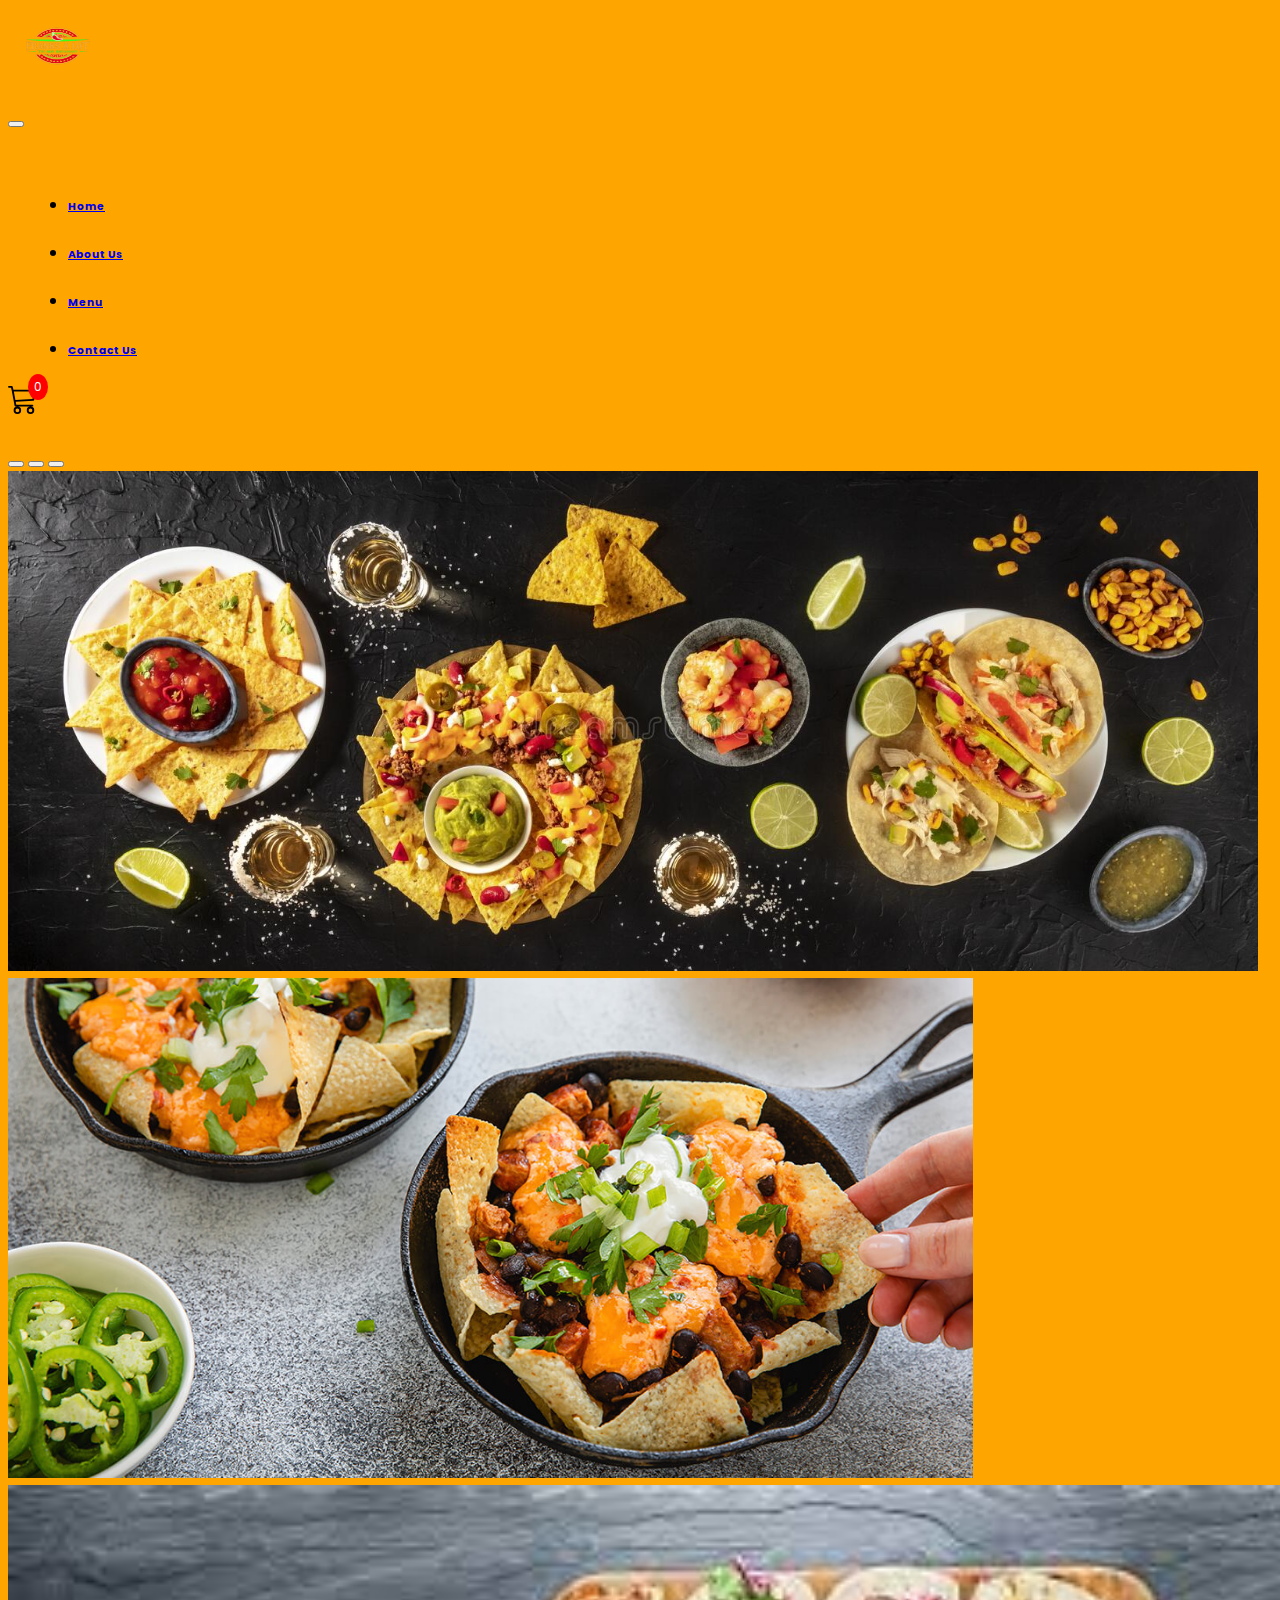
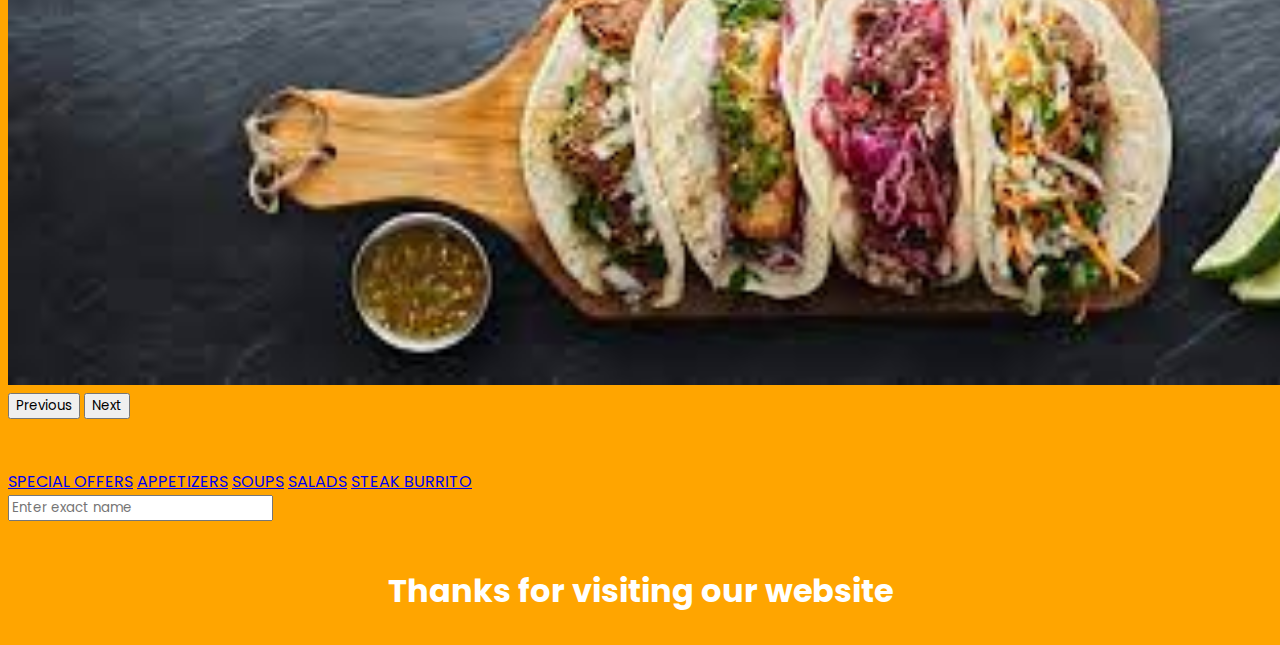
<file: index.html>
<!DOCTYPE html>
<html lang="en">
  <head>
    <meta charset="utf-8" />
    <meta name="viewport" content="width=device-width, initial-scale=1" />
    <link rel="icon" href="./assets/images/navLogo.png" type="image/icon type" />
    <title>Franks a Lot</title>
    <link rel="stylesheet" href="./css/index.css" />
    <link
      href="https://cdn.jsdelivr.net/npm/bootstrap@5.3.0-alpha3/dist/css/bootstrap.min.css"
      rel="stylesheet"
      integrity="sha384-KK94CHFLLe+nY2dmCWGMq91rCGa5gtU4mk92HdvYe+M/SXH301p5ILy+dN9+nJOZ"
      crossorigin="anonymous"
    />
    <link
      rel="stylesheet"
      href="https://cdnjs.cloudflare.com/ajax/libs/font-awesome/4.7.0/css/font-awesome.min.css"
    />
    <link rel="preconnect" href="https://fonts.googleapis.com" />
    <link rel="preconnect" href="https://fonts.gstatic.com" crossorigin />
    <link
      href="https://fonts.googleapis.com/css2?family=Golos+Text&family=Poppins:ital,wght@0,300;0,400;1,400&display=swap"
      rel="stylesheet"
    />
  </head>
  <body class="allBody">
    <!-- Nav Start -->
    <nav
      class="navbar navbar-expand-lg navbar-light fixed-top bg-light"
      aria-label="Ninth navbar example"
    >
      <div class="container">
        <h1>
          <a class="navbar-brand" href="/">
            <img src="./assets/images/navLogo.png" alt="image not found" width="100" height="50"
          /></a>
        </h1>
        <button
          class="navbar-toggler"
          type="button"
          data-bs-toggle="collapse"
          data-bs-target="#navbarsExample07XL"
          aria-controls="navbarsExample07XL"
          aria-expanded="false"
          aria-label="Toggle navigation"
        >
          <span class="navbar-toggler-icon"></span>
        </button>

        <div class="collapse navbar-collapse" id="navbarsExample07XL">
          <ul style="padding-top: 20px; margin-left: 20px" class="navbar-nav me-auto mb-2 mb-lg-0">
            <li class="nav-item">
              <h6><a class="nav-link active" href="/">Home</a></h6>
            </li>
            <li class="nav-item">
              <h6><a class="nav-link" href="/aboutUs.html">About Us</a></h6>
            </li>
            <li class="nav-item">
              <h6><a class="nav-link" href="/menu.html">Menu</a></h6>
            </li>
            <li class="nav-item">
              <h6><a class="nav-link" href="/contactUs.html">Contact Us</a></h6>
            </li>
          </ul>
          <a href="./cart.html" class="cart-container pointer">
            <div class="cart-icon add-to-cart"></div>
            <span id="itemCount" class="cart-badge itemsInCart"> 0 </span>
          </a>
        </div>
      </div>
    </nav>
    <!-- Nav End -->
    <br />

    <!-- Carousel start-->
    <div
      id="carouselExampleIndicators"
      class="carousel slide carousel-fade onlyOnMobile"
      data-bs-ride="carousel"
    >
      <div class="carousel-indicators">
        <button
          type="button"
          data-bs-target="#carouselExampleIndicators"
          data-bs-slide-to="0"
          class="active"
          aria-current="true"
          aria-label="Slide 1"
        ></button>
        <button
          type="button"
          data-bs-target="#carouselExampleIndicators"
          data-bs-slide-to="1"
          aria-label="Slide 2"
        ></button>
        <button
          type="button"
          data-bs-target="#carouselExampleIndicators"
          data-bs-slide-to="2"
          aria-label="Slide 3"
        ></button>
      </div>
      <div class="carousel-inner img-fluid">
        <div class="carousel-item active">
          <!-- src="https://source.unsplash.com/1600x500/?fastfood" -->
          <img
            src="./assets/images/platters-for the slide.jpg"
            class="d-block w-100 slidePicture"
            alt="Not Found..."
          />
        </div>
        <div class="carousel-item img-fluid">
          <img
            src="./assets/images/nacho- for the slide2.jpg"
            class="d-block w-100 slidePicture"
            alt="Not Found..."
          />
        </div>
        <div class="carousel-item img-fluid">
          <img
            src="./assets/images/tacos- for the slide.jpg"
            class="d-block w-100 slidePicture"
            alt="Not Found..."
          />
        </div>
      </div>
      <button
        class="carousel-control-prev"
        type="button"
        data-bs-target="#carouselExampleIndicators"
        data-bs-slide="prev"
      >
        <span class="carousel-control-prev-icon" aria-hidden="true"></span>
        <span class="visually-hidden">Previous</span>
      </button>
      <button
        class="carousel-control-next"
        type="button"
        data-bs-target="#carouselExampleIndicators"
        data-bs-slide="next"
      >
        <span class="carousel-control-next-icon" aria-hidden="true"></span>
        <span class="visually-hidden">Next</span>
      </button>
    </div>
    <!-- Carousel end -->
    <br />
    <br />
    <!-- Search Start -->

    <nav class="navbar navbar-light bg-light justify-content-between hideDisplayOnMobile">
      <div class="container">
        <a class="navbar-brand" href="#Special Offers">SPECIAL OFFERS</a>
        <a class="navbar-brand" href="#APPETIZERS">APPETIZERS</a>
        <a class="navbar-brand" href="#SOUPS">SOUPS</a>
        <a class="navbar-brand" href="#SALADS">SALADS</a>
        <a class="navbar-brand" href="#STEAK BURRITO">STEAK BURRITO</a>
        <div class="form-inline">
          <input
            class="form-control mr-sm-2"
            type="search"
            placeholder="Enter exact name"
            aria-label="Search"
            id="searchId"
            onkeyup="search()"
          />
        </div>
      </div>
    </nav>

    <!-- Search End -->
    <br />
    <!-- special item -->

    <div class="container">
      <div id="specificClass" class="row"></div>
    </div>

    <div class="container hideDisplayOnMobile center">
      <h1 class="textShadowEffect text-white">Thanks for visiting our website</h1>
    </div>
  </body>
  <script src="./js/index.js"></script>

  <script
    src="https://cdn.jsdelivr.net/npm/bootstrap@5.3.0-alpha3/dist/js/bootstrap.bundle.min.js"
    integrity="sha384-ENjdO4Dr2bkBIFxQpeoTz1HIcje39Wm4jDKdf19U8gI4ddQ3GYNS7NTKfAdVQSZe"
    crossorigin="anonymous"
  ></script>
</html>
</file>
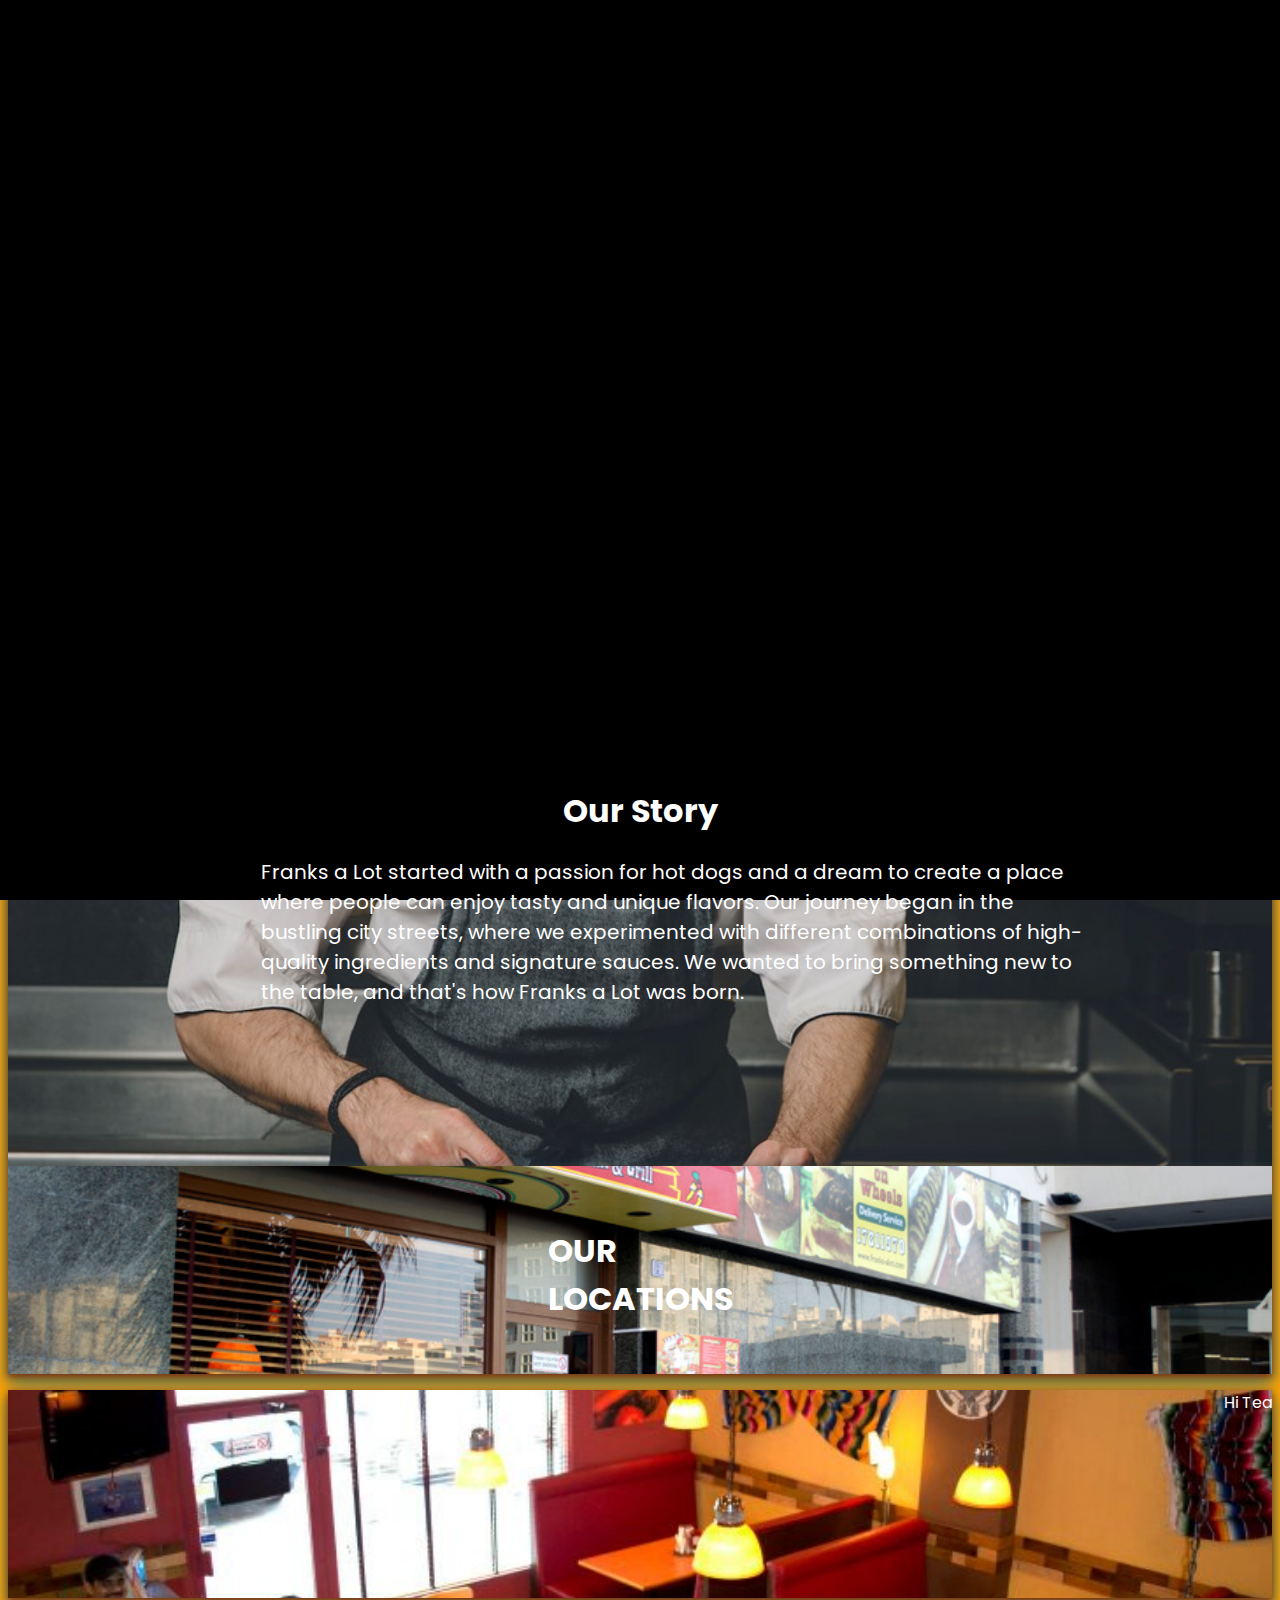
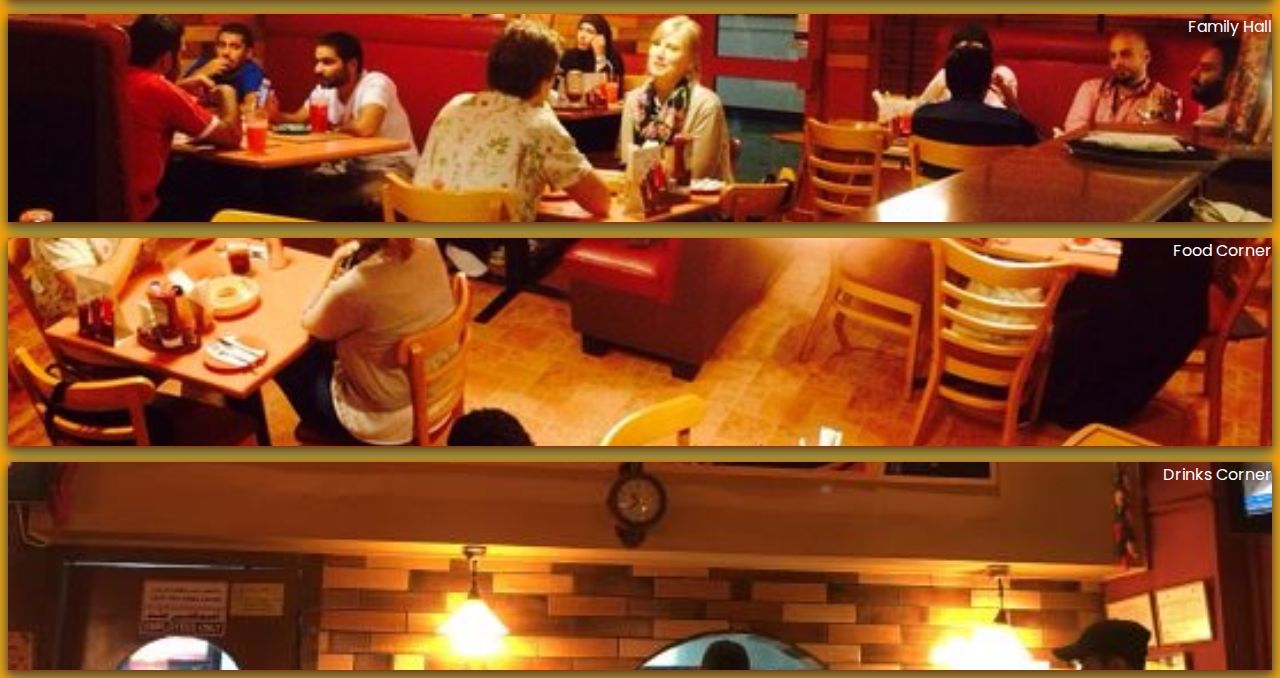
<file: aboutUs.html>
<!DOCTYPE html>
<html lang="en">
  <head>
    <meta charset="utf-8" />
    <meta name="viewport" content="width=device-width, initial-scale=1" />
    <link rel="icon" href="./assets/images/navLogo.png" type="image/icon type" />
    <title>Franks a Lot</title>
    <link rel="stylesheet" href="./css/index.css" />
    <link
      href="https://cdn.jsdelivr.net/npm/bootstrap@5.3.0-alpha3/dist/css/bootstrap.min.css"
      rel="stylesheet"
      integrity="sha384-KK94CHFLLe+nY2dmCWGMq91rCGa5gtU4mk92HdvYe+M/SXH301p5ILy+dN9+nJOZ"
      crossorigin="anonymous"
    />
    <link
      rel="stylesheet"
      href="https://cdnjs.cloudflare.com/ajax/libs/font-awesome/4.7.0/css/font-awesome.min.css"
    />
    <link rel="preconnect" href="https://fonts.googleapis.com" />
    <link rel="preconnect" href="https://fonts.gstatic.com" crossorigin />
    <link
      href="https://fonts.googleapis.com/css2?family=Golos+Text&family=Poppins:ital,wght@0,300;0,400;1,400&display=swap"
      rel="stylesheet"
    />
  </head>
  <body class="allBody">
    <!-- Nav Start -->
    <nav
      class="navbar navbar-expand-lg navbar-light fixed-top bg-light"
      aria-label="Ninth navbar example"
    >
      <div class="container">
        <h1>
          <a class="navbar-brand" href="/">
            <img src="./assets/images/navLogo.png" alt="image not found" width="100" height="50"
          /></a>
        </h1>
        <button
          class="navbar-toggler"
          type="button"
          data-bs-toggle="collapse"
          data-bs-target="#navbarsExample07XL"
          aria-controls="navbarsExample07XL"
          aria-expanded="false"
          aria-label="Toggle navigation"
        >
          <span class="navbar-toggler-icon"></span>
        </button>

        <div class="collapse navbar-collapse" id="navbarsExample07XL">
          <ul style="padding-top: 20px; margin-left: 20px" class="navbar-nav me-auto mb-2 mb-lg-0">
            <li class="nav-item">
              <h6><a class="nav-link" href="/">Home</a></h6>
            </li>
            <li class="nav-item">
              <h6><a class="nav-link active" href="/aboutUs.html">About Us</a></h6>
            </li>
            <li class="nav-item">
              <h6><a class="nav-link" href="/menu.html">Menu</a></h6>
            </li>
            <li class="nav-item">
              <h6><a class="nav-link" href="/contactUs.html">Contact Us</a></h6>
            </li>
          </ul>
          <a href="./cart.html" class="cart-container pointer">
            <div class="cart-icon add-to-cart"></div>
            <span id="itemCount" class="cart-badge itemsInCart"> 0 </span>
          </a>
        </div>
      </div>
    </nav>
    <!-- Nav End -->

    <br />

    <div class="container text-white mt5rem mb-4">
      <div class="card cardAboutUs">
        <div class="card-overlay"></div>
        <div class="card-body cardBodyAboutUs">
          <div>
            <h1 class="card-title text-white cardSuBodyAboutUs">Our Story</h1>
          </div>
          <div class="">
            <p class="card-text text-white cardSuBodyAboutUs fontSize20 cardBodyDiv">
              Franks a Lot started with a passion for hot dogs and a dream to create a place where
              people can enjoy tasty and unique flavors. Our journey began in the bustling city
              streets, where we experimented with different combinations of high-quality ingredients
              and signature sauces. We wanted to bring something new to the table, and that's how
              Franks a Lot was born.
            </p>
          </div>
        </div>
      </div>
    </div>

    <div class="container mb-4">
      <div class="row">
        <div class="col-lg-4 col-md-4 col-sm-4 mt-2">
          <div class="card card0 fullCenter">
            <div class="card-overlay"></div>

            <div class="card-body">
              <h1 class="card-title card0SuBodyAboutUs text-white mt2rem">
                <span class="mt-2"> OUR </span>
                <br />
                <span class="mt-2"> LOCATIONS </span>
              </h1>
            </div>
          </div>
        </div>
        <div class="col-lg-4 col-md-4 col-sm-4 mt-2">
          <div class="card card1">
            <div class="card-overlay"></div>

            <div class="card-body">
              <p class="card-text cardSuBodyAboutUs aboutUsCardDesc">Hi Tea</p>
            </div>
          </div>
        </div>
        <div class="col-lg-4 col-md-4 col-sm-4 mt-2">
          <div class="card card2">
            <div class="card-overlay"></div>

            <div class="card-body">
              <p class="card-text cardSuBodyAboutUs aboutUsCardDesc">Family Hall</p>
            </div>
          </div>
        </div>
      </div>
      <div class="row">
        <div class="col-lg-6 col-md-12 col-sm-12 mt-2">
          <div class="card card3">
            <div class="card-overlay"></div>

            <div class="card-body">
              <p class="card-text cardSuBodyAboutUs aboutUsCardDesc">Food Corner</p>
            </div>
          </div>
        </div>
        <div class="col-lg-6 col-md-12 col-sm-12 mt-2">
          <div class="card card4">
            <div class="card-overlay"></div>

            <div class="card-body">
              <p class="card-text cardSuBodyAboutUs aboutUsCardDesc">Drinks Corner</p>
            </div>
          </div>
        </div>
      </div>
    </div>
  </body>
  <script src="./js/index.js"></script>

  <script
    src="https://cdn.jsdelivr.net/npm/bootstrap@5.3.0-alpha3/dist/js/bootstrap.bundle.min.js"
    integrity="sha384-ENjdO4Dr2bkBIFxQpeoTz1HIcje39Wm4jDKdf19U8gI4ddQ3GYNS7NTKfAdVQSZe"
    crossorigin="anonymous"
  ></script>
</html>
</file>
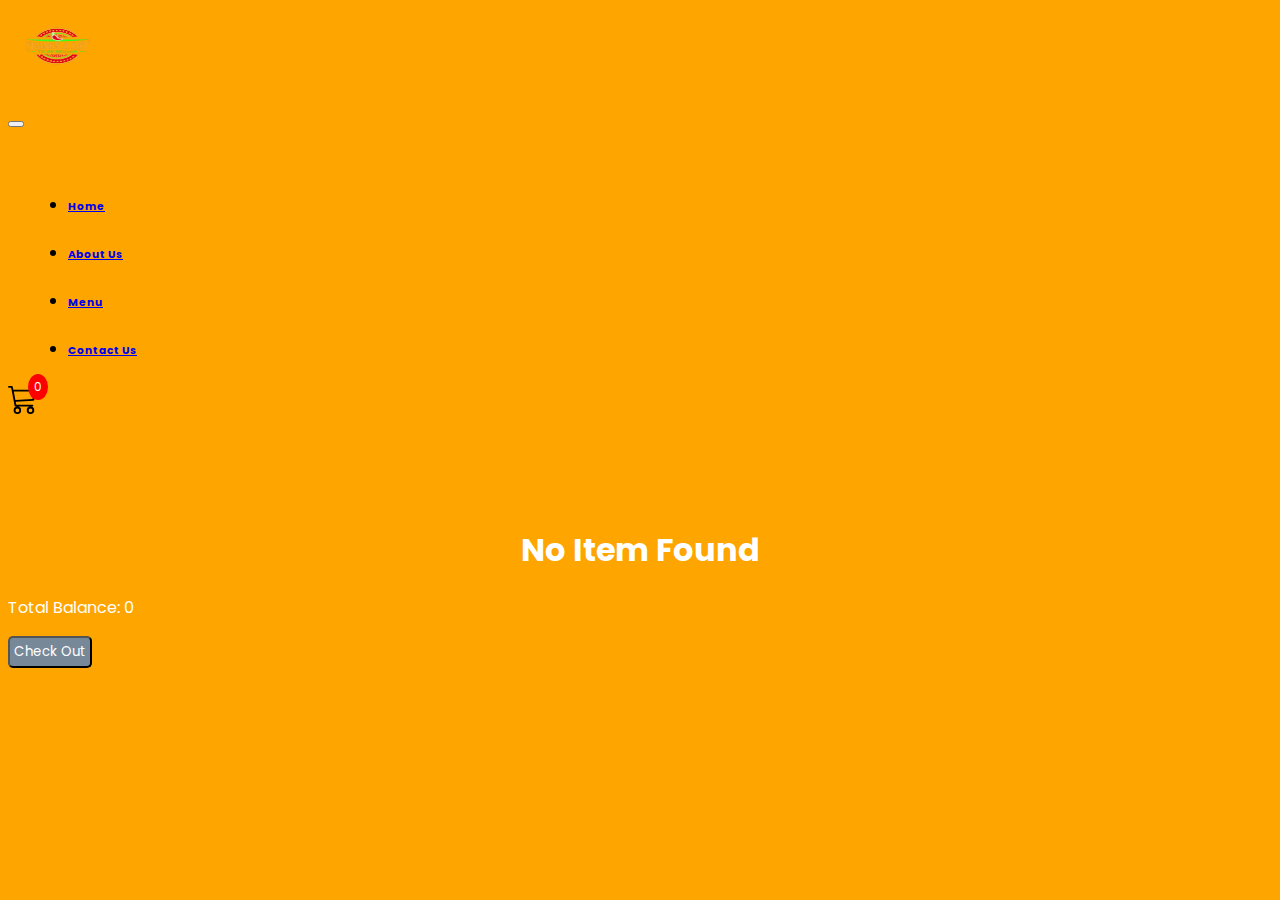
<file: cart.html>
<!DOCTYPE html>
<html lang="en">
  <head>
    <meta charset="utf-8" />
    <meta name="viewport" content="width=device-width, initial-scale=1" />
    <link rel="icon" href="./assets/images/navLogo.png" type="image/icon type" />
    <title>Franks a Lot</title>
    <link rel="stylesheet" href="./css/index.css" />
    <link
      href="https://cdn.jsdelivr.net/npm/bootstrap@5.3.0-alpha3/dist/css/bootstrap.min.css"
      rel="stylesheet"
      integrity="sha384-KK94CHFLLe+nY2dmCWGMq91rCGa5gtU4mk92HdvYe+M/SXH301p5ILy+dN9+nJOZ"
      crossorigin="anonymous"
    />
    <link
      rel="stylesheet"
      href="https://cdnjs.cloudflare.com/ajax/libs/font-awesome/4.7.0/css/font-awesome.min.css"
    />
    <link rel="preconnect" href="https://fonts.googleapis.com" />
    <link rel="preconnect" href="https://fonts.gstatic.com" crossorigin />
    <link
      href="https://fonts.googleapis.com/css2?family=Golos+Text&family=Poppins:ital,wght@0,300;0,400;1,400&display=swap"
      rel="stylesheet"
    />
  </head>
  <body class="allBody">
    <!-- Nav Start -->
    <nav
      class="navbar navbar-expand-lg navbar-light fixed-top bg-light"
      aria-label="Ninth navbar example"
    >
      <div class="container">
        <h1>
          <a class="navbar-brand" href="/">
            <img src="./assets/images/navLogo.png" alt="image not found" width="100" height="50"
          /></a>
        </h1>
        <button
          class="navbar-toggler"
          type="button"
          data-bs-toggle="collapse"
          data-bs-target="#navbarsExample07XL"
          aria-controls="navbarsExample07XL"
          aria-expanded="false"
          aria-label="Toggle navigation"
        >
          <span class="navbar-toggler-icon"></span>
        </button>

        <div class="collapse navbar-collapse" id="navbarsExample07XL">
          <ul style="padding-top: 20px; margin-left: 20px" class="navbar-nav me-auto mb-2 mb-lg-0">
            <li class="nav-item">
              <h6><a class="nav-link" href="/">Home</a></h6>
            </li>
            <li class="nav-item">
              <h6><a class="nav-link" href="/aboutUs.html">About Us</a></h6>
            </li>
            <li class="nav-item">
              <h6><a class="nav-link" href="/menu.html">Menu</a></h6>
            </li>
            <li class="nav-item">
              <h6><a class="nav-link" href="/contactUs.html">Contact Us</a></h6>
            </li>
          </ul>
          <div class="cart-container pointer">
            <div class="cart-icon add-to-cart"></div>
            <span id="itemCount" class="cart-badge itemsInCart"> 0 </span>
          </div>
        </div>
      </div>
    </nav>
    <!-- Nav End -->
    <br />

    <div class="container mt5rem">
      <div id="cartItemsClass" class="row"></div>
    </div>
    <div class="d-flex justify-content-center">
      <p class="mt-4 mb-4 text-white">Total Balance: <span id="totalBalance">0</span></p>
    </div>
    <div class="d-flex justify-content-center">
      <button class="checkOutBtn mb-4">Check Out</button>
    </div>
  </body>
  <script src="./js/index.js"></script>

  <script
    src="https://cdn.jsdelivr.net/npm/bootstrap@5.3.0-alpha3/dist/js/bootstrap.bundle.min.js"
    integrity="sha384-ENjdO4Dr2bkBIFxQpeoTz1HIcje39Wm4jDKdf19U8gI4ddQ3GYNS7NTKfAdVQSZe"
    crossorigin="anonymous"
  ></script>
</html>
</file>
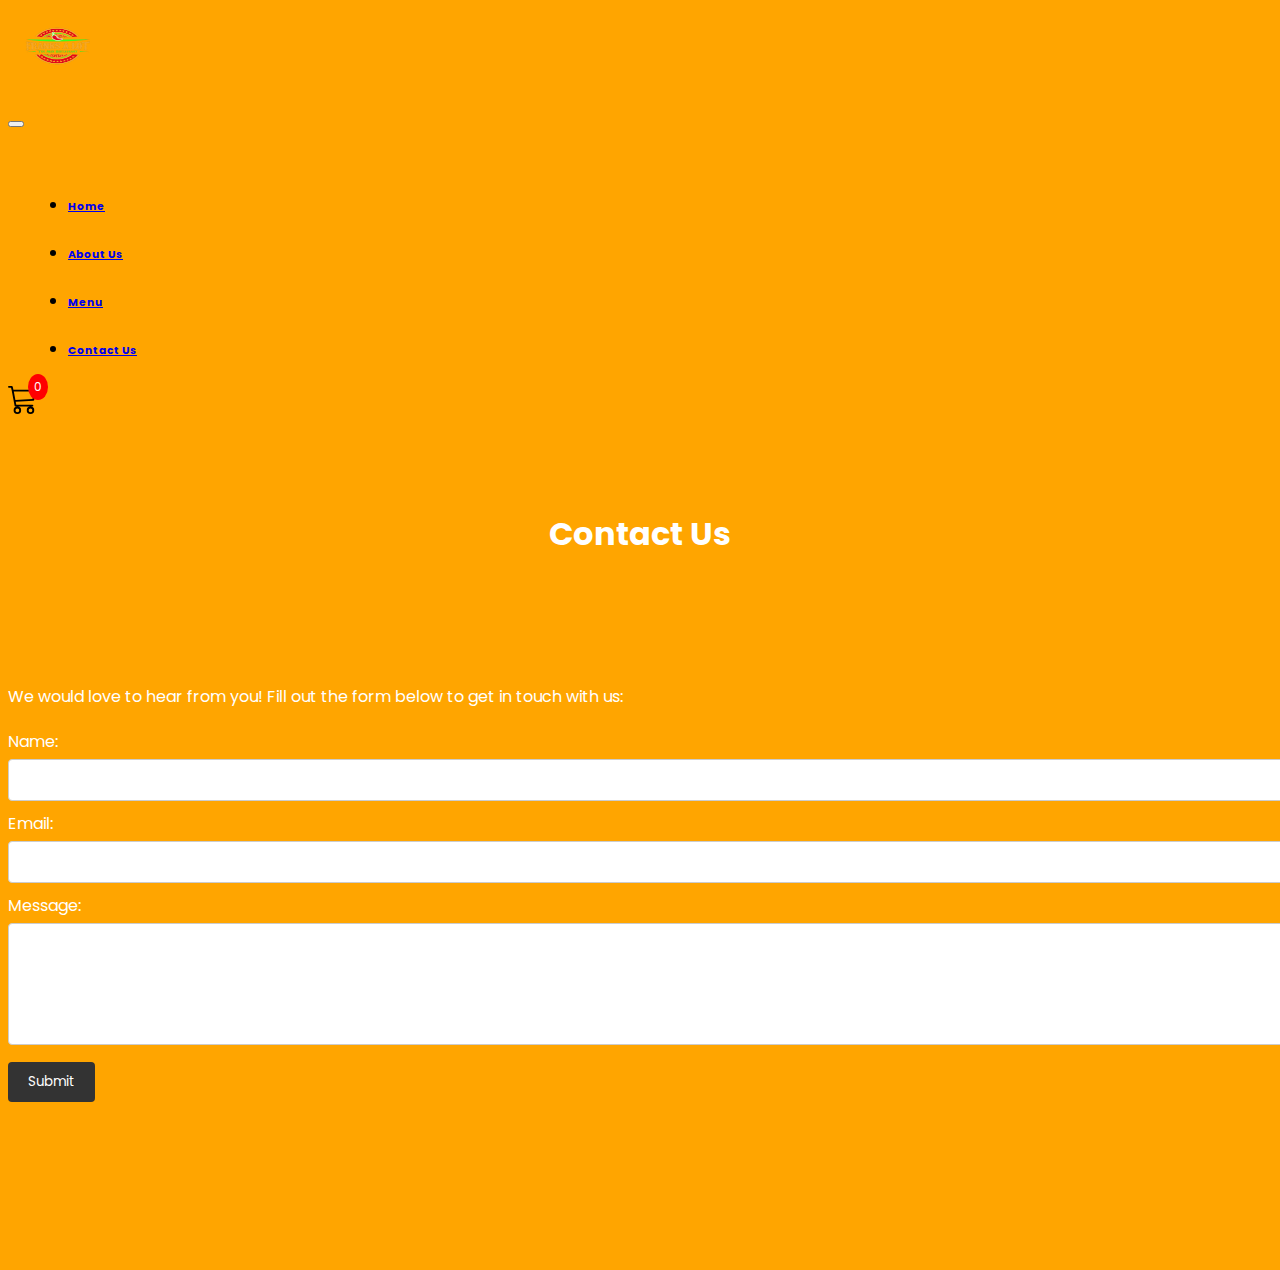
<file: contactUs.html>
<!DOCTYPE html>
<html lang="en">
  <head>
    <meta charset="utf-8" />
    <meta name="viewport" content="width=device-width, initial-scale=1" />
    <link rel="icon" href="./assets/images/navLogo.png" type="image/icon type" />
    <title>Franks a Lot</title>
    <link rel="stylesheet" href="./css/index.css" />
    <link
      href="https://cdn.jsdelivr.net/npm/bootstrap@5.3.0-alpha3/dist/css/bootstrap.min.css"
      rel="stylesheet"
      integrity="sha384-KK94CHFLLe+nY2dmCWGMq91rCGa5gtU4mk92HdvYe+M/SXH301p5ILy+dN9+nJOZ"
      crossorigin="anonymous"
    />
    <link
      rel="stylesheet"
      href="https://cdnjs.cloudflare.com/ajax/libs/font-awesome/4.7.0/css/font-awesome.min.css"
    />
    <link rel="preconnect" href="https://fonts.googleapis.com" />
    <link rel="preconnect" href="https://fonts.gstatic.com" crossorigin />
    <link
      href="https://fonts.googleapis.com/css2?family=Golos+Text&family=Poppins:ital,wght@0,300;0,400;1,400&display=swap"
      rel="stylesheet"
    />
  </head>
  <body class="allBody">
    <!-- Nav Start -->
    <nav
      class="navbar navbar-expand-lg navbar-light fixed-top bg-light"
      aria-label="Ninth navbar example"
    >
      <div class="container">
        <h1>
          <a class="navbar-brand" href="/">
            <img src="./assets/images/navLogo.png" alt="image not found" width="100" height="50"
          /></a>
        </h1>
        <button
          class="navbar-toggler"
          type="button"
          data-bs-toggle="collapse"
          data-bs-target="#navbarsExample07XL"
          aria-controls="navbarsExample07XL"
          aria-expanded="false"
          aria-label="Toggle navigation"
        >
          <span class="navbar-toggler-icon"></span>
        </button>

        <div class="collapse navbar-collapse" id="navbarsExample07XL">
          <ul style="padding-top: 20px; margin-left: 20px" class="navbar-nav me-auto mb-2 mb-lg-0">
            <li class="nav-item">
              <h6><a class="nav-link" href="/">Home</a></h6>
            </li>
            <li class="nav-item">
              <h6><a class="nav-link" href="/aboutUs.html">About Us</a></h6>
            </li>
            <li class="nav-item">
              <h6><a class="nav-link" href="/menu.html">Menu</a></h6>
            </li>
            <li class="nav-item">
              <h6><a class="nav-link active" href="/contactUs.html">Contact Us</a></h6>
            </li>
          </ul>
          <a href="./cart.html" class="cart-container pointer">
            <div class="cart-icon add-to-cart"></div>
            <span id="itemCount" class="cart-badge itemsInCart"> 0 </span>
          </a>
        </div>
      </div>
    </nav>
    <!-- Nav End -->

    <br />
    <div class="container center">
      <h1 class="textShadowEffect text-white mt2em">Contact Us</h1>
    </div>
    <br />
    <div class="container text-white mt5rem pb10rem">
      <p>We would love to hear from you! Fill out the form below to get in touch with us:</p>

      <form onsubmit="alert('We will contact you soon')">
        <label for="name">Name:</label>
        <input type="text" id="name" name="name" required />

        <label for="email">Email:</label>
        <input type="email" id="email" name="email" required />

        <label for="message">Message:</label>
        <textarea id="message" name="message" rows="5" required></textarea>

        <button type="submit">Submit</button>
      </form>
    </div>
  </body>
  <script src="./js/index.js"></script>

  <script
    src="https://cdn.jsdelivr.net/npm/bootstrap@5.3.0-alpha3/dist/js/bootstrap.bundle.min.js"
    integrity="sha384-ENjdO4Dr2bkBIFxQpeoTz1HIcje39Wm4jDKdf19U8gI4ddQ3GYNS7NTKfAdVQSZe"
    crossorigin="anonymous"
  ></script>
</html>
</file>
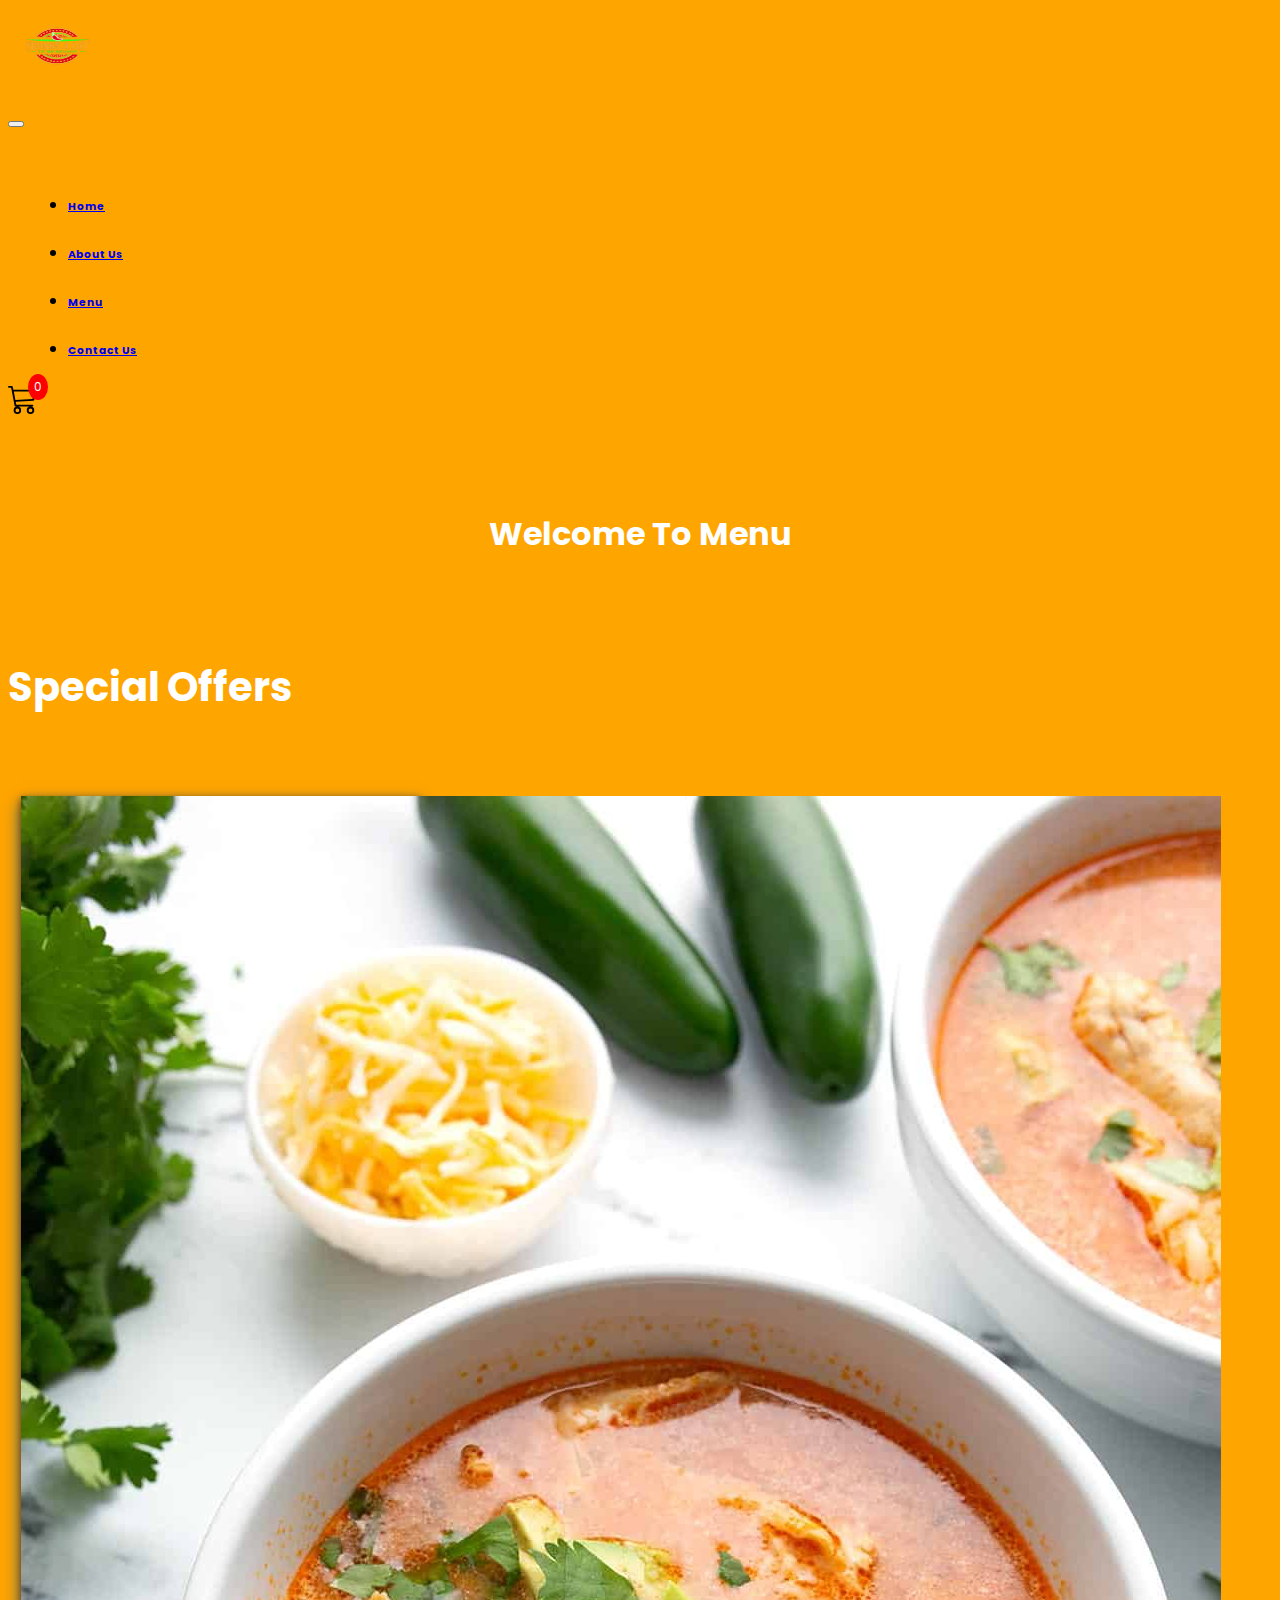
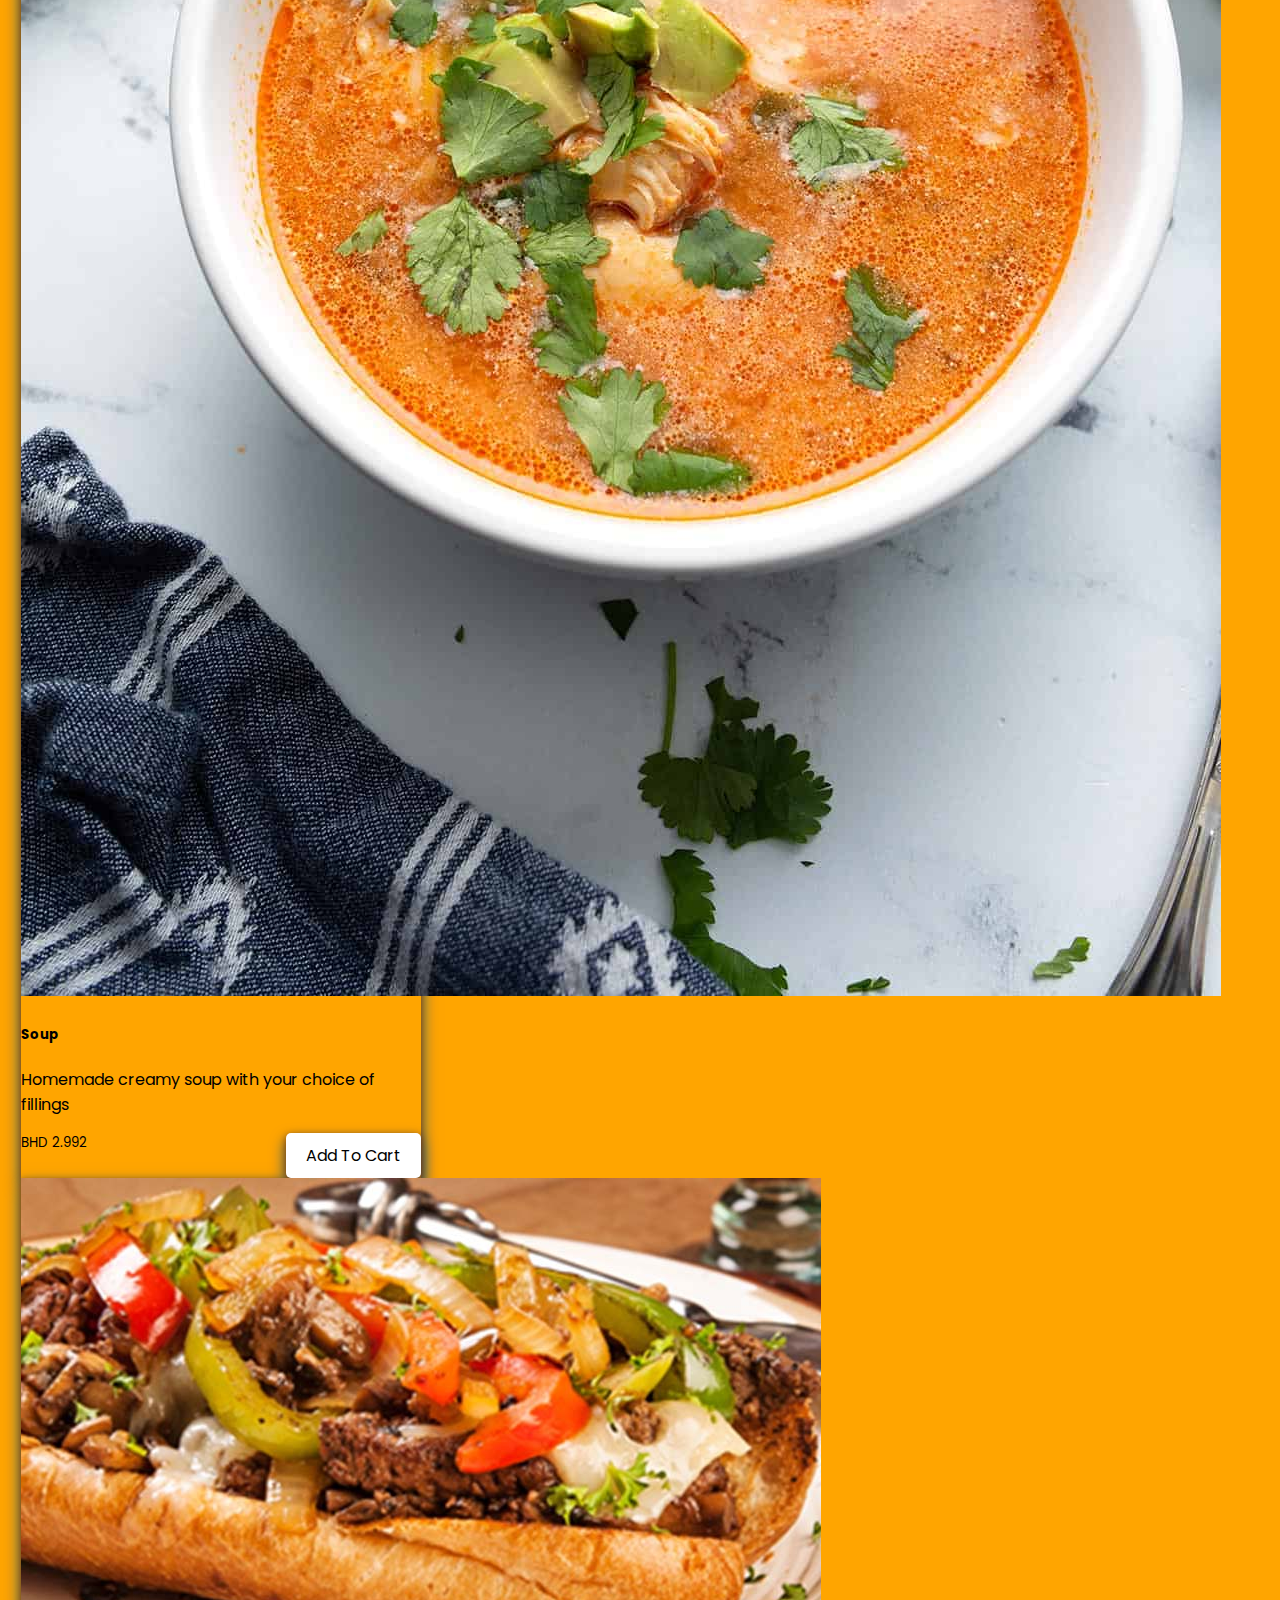
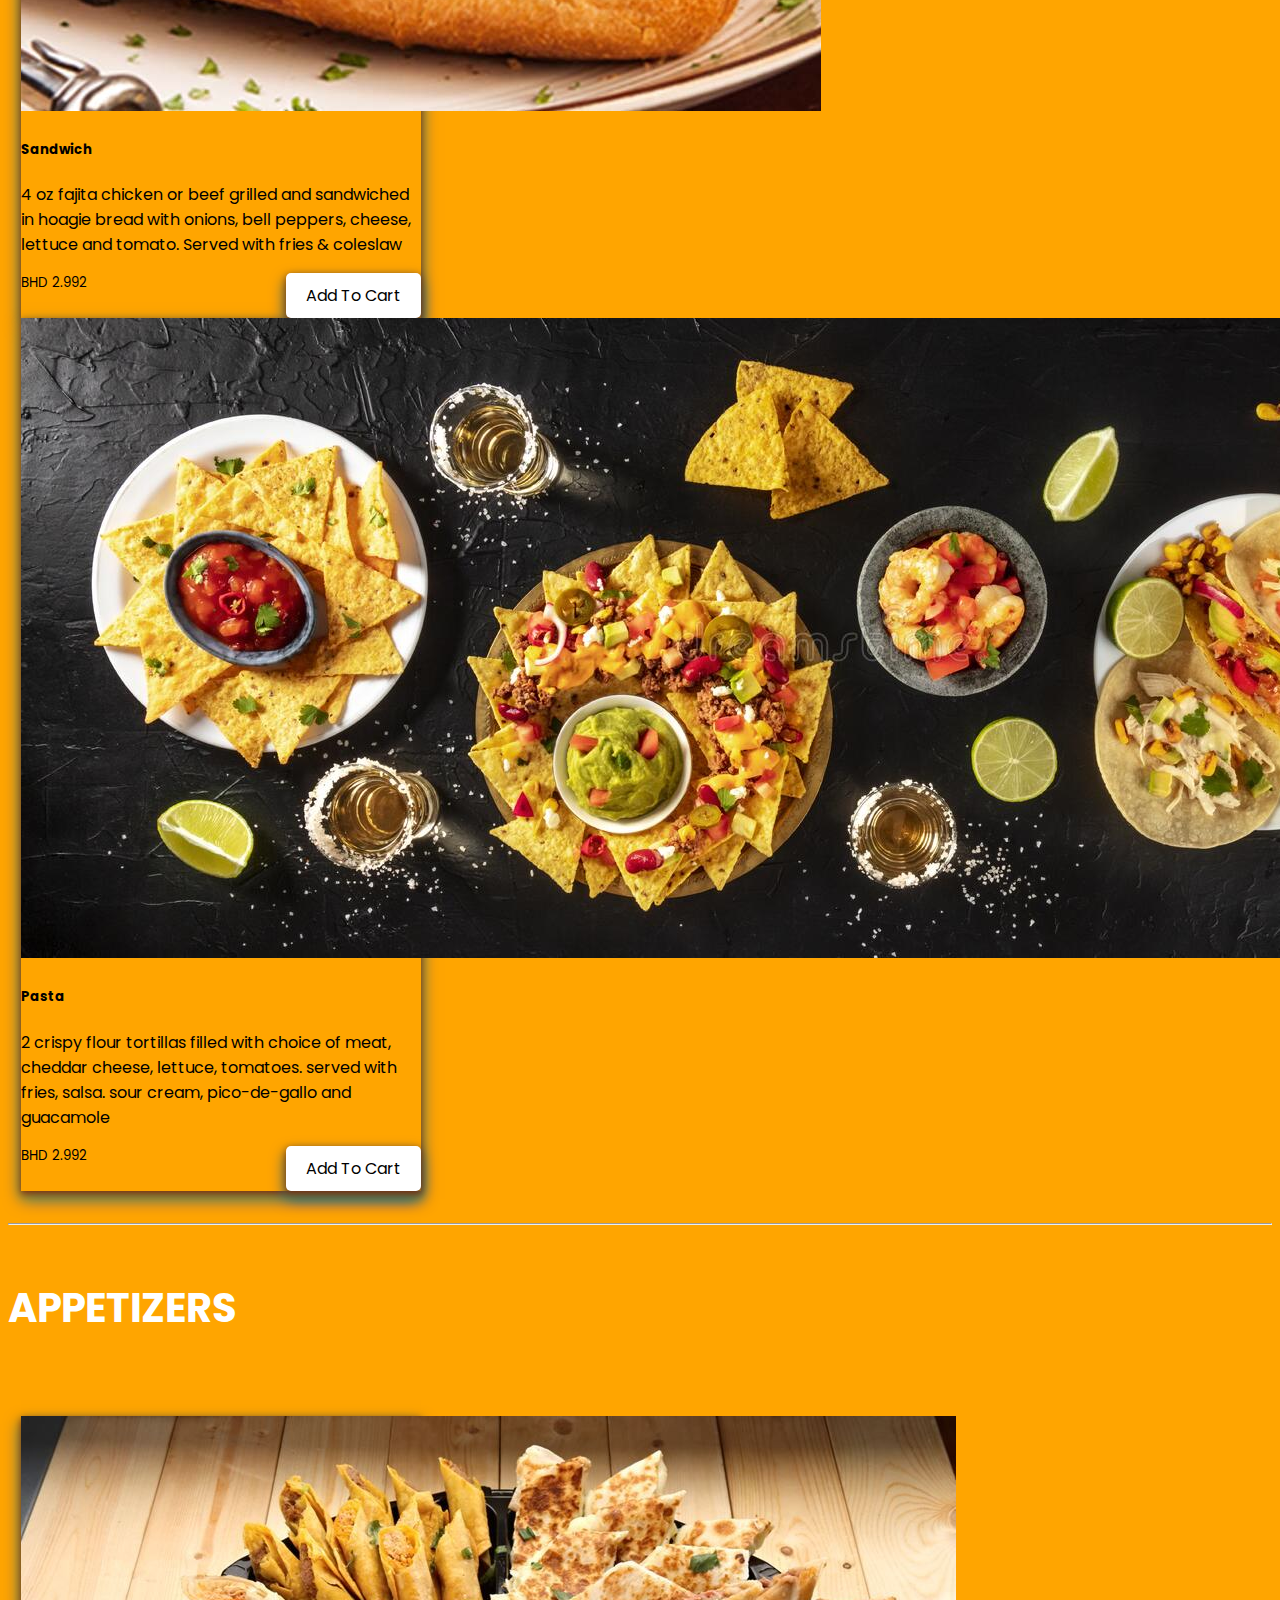
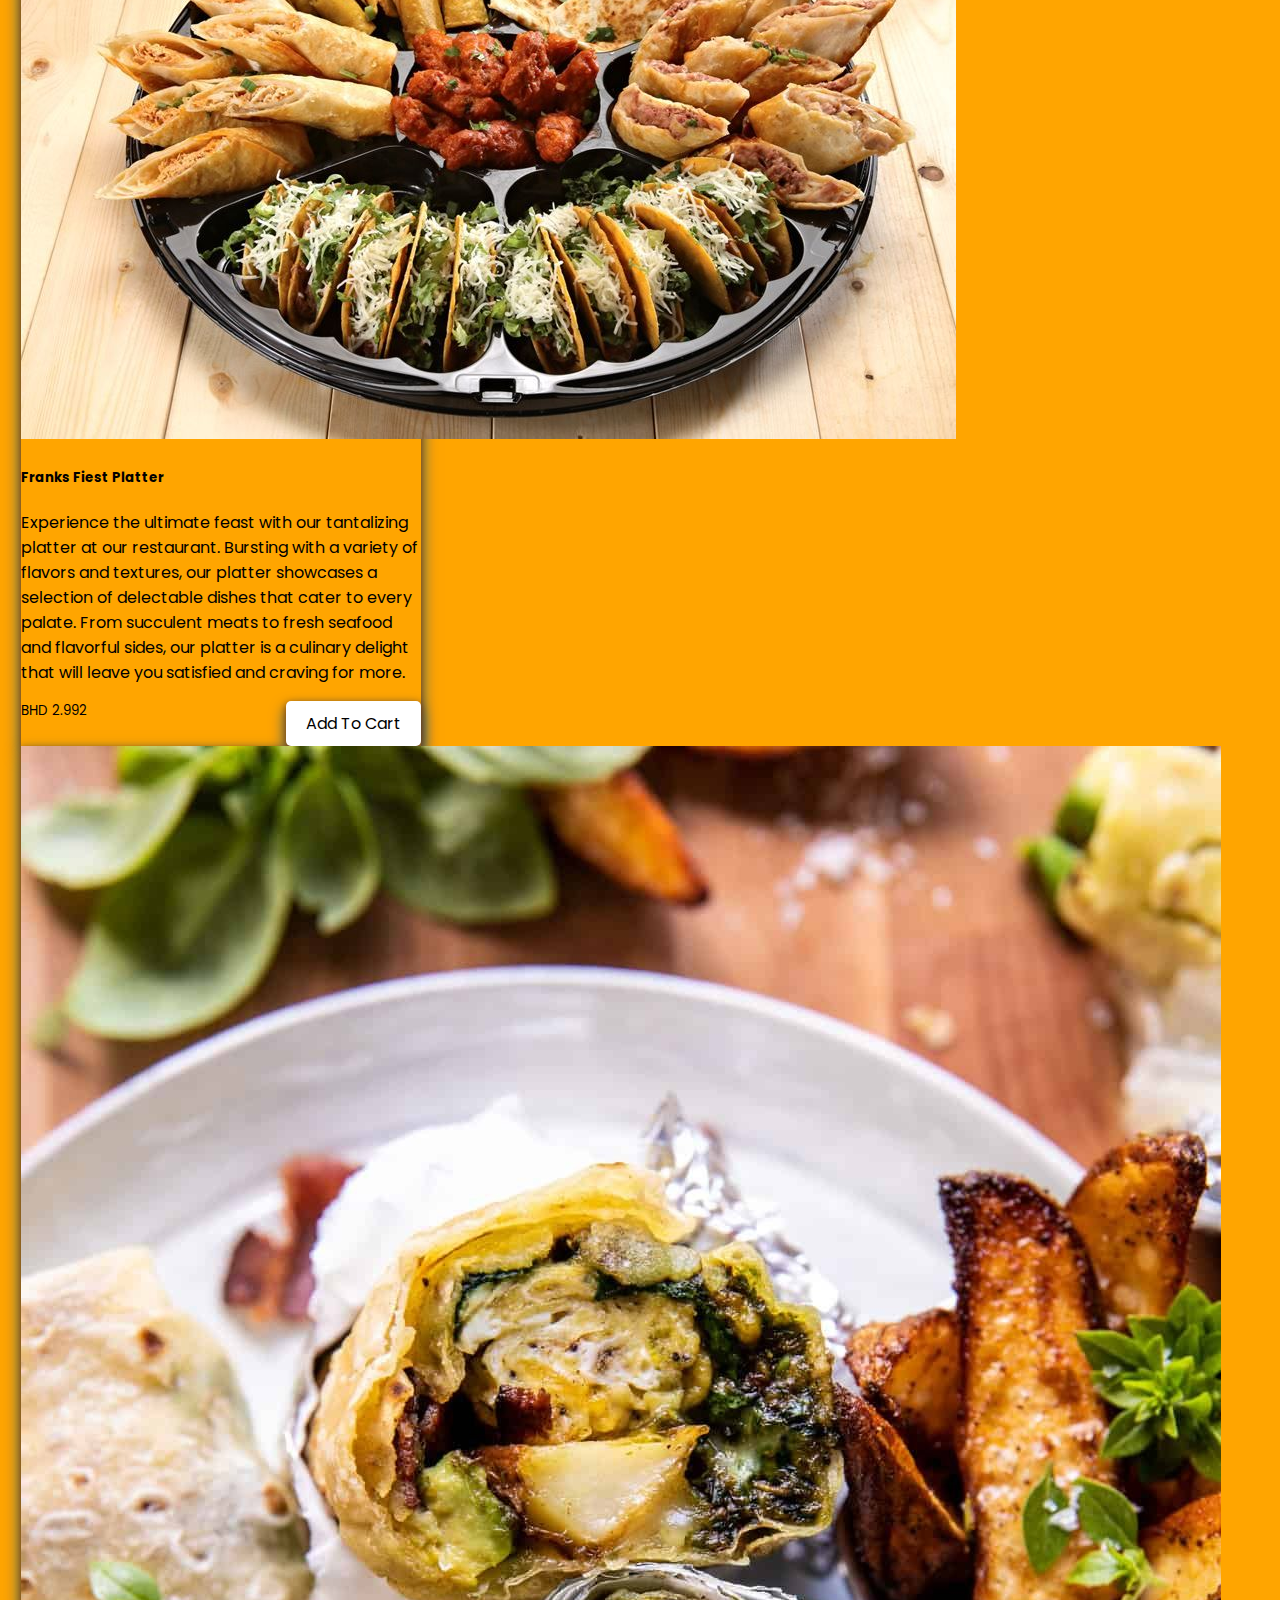
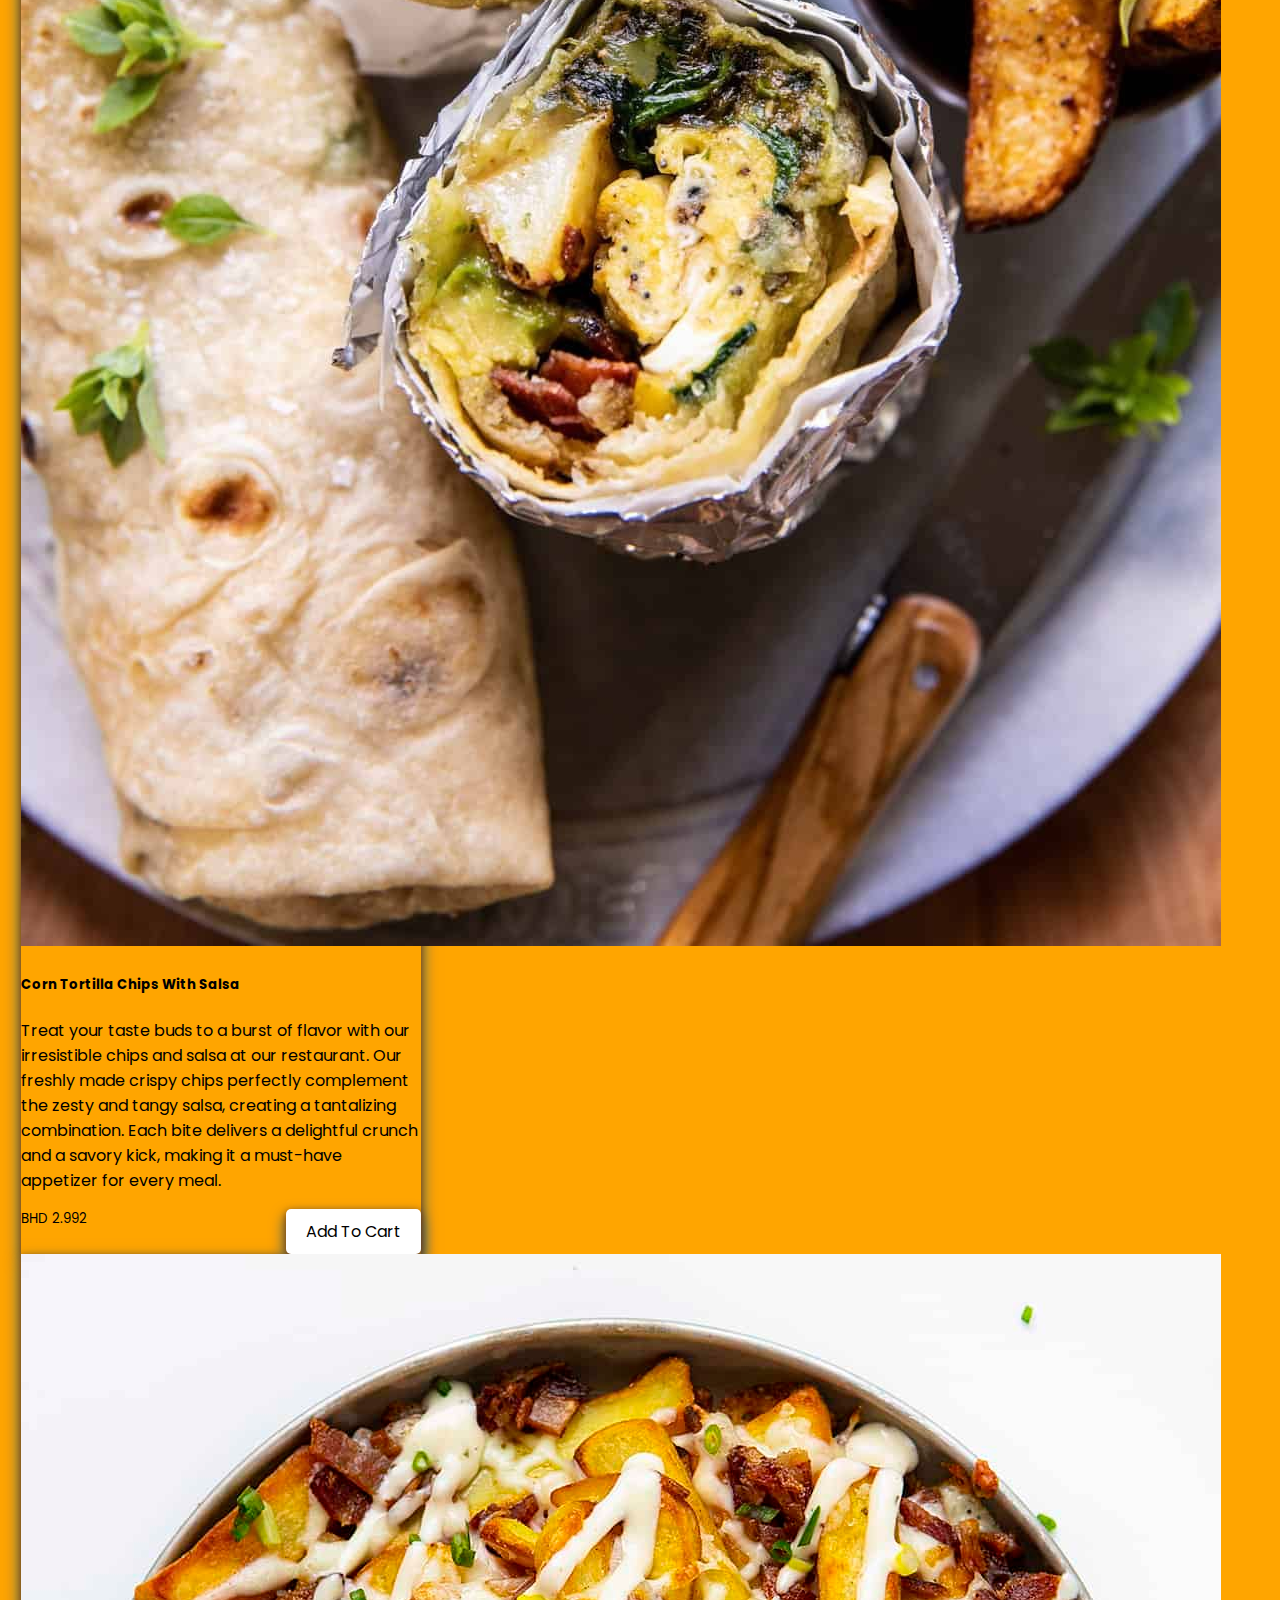
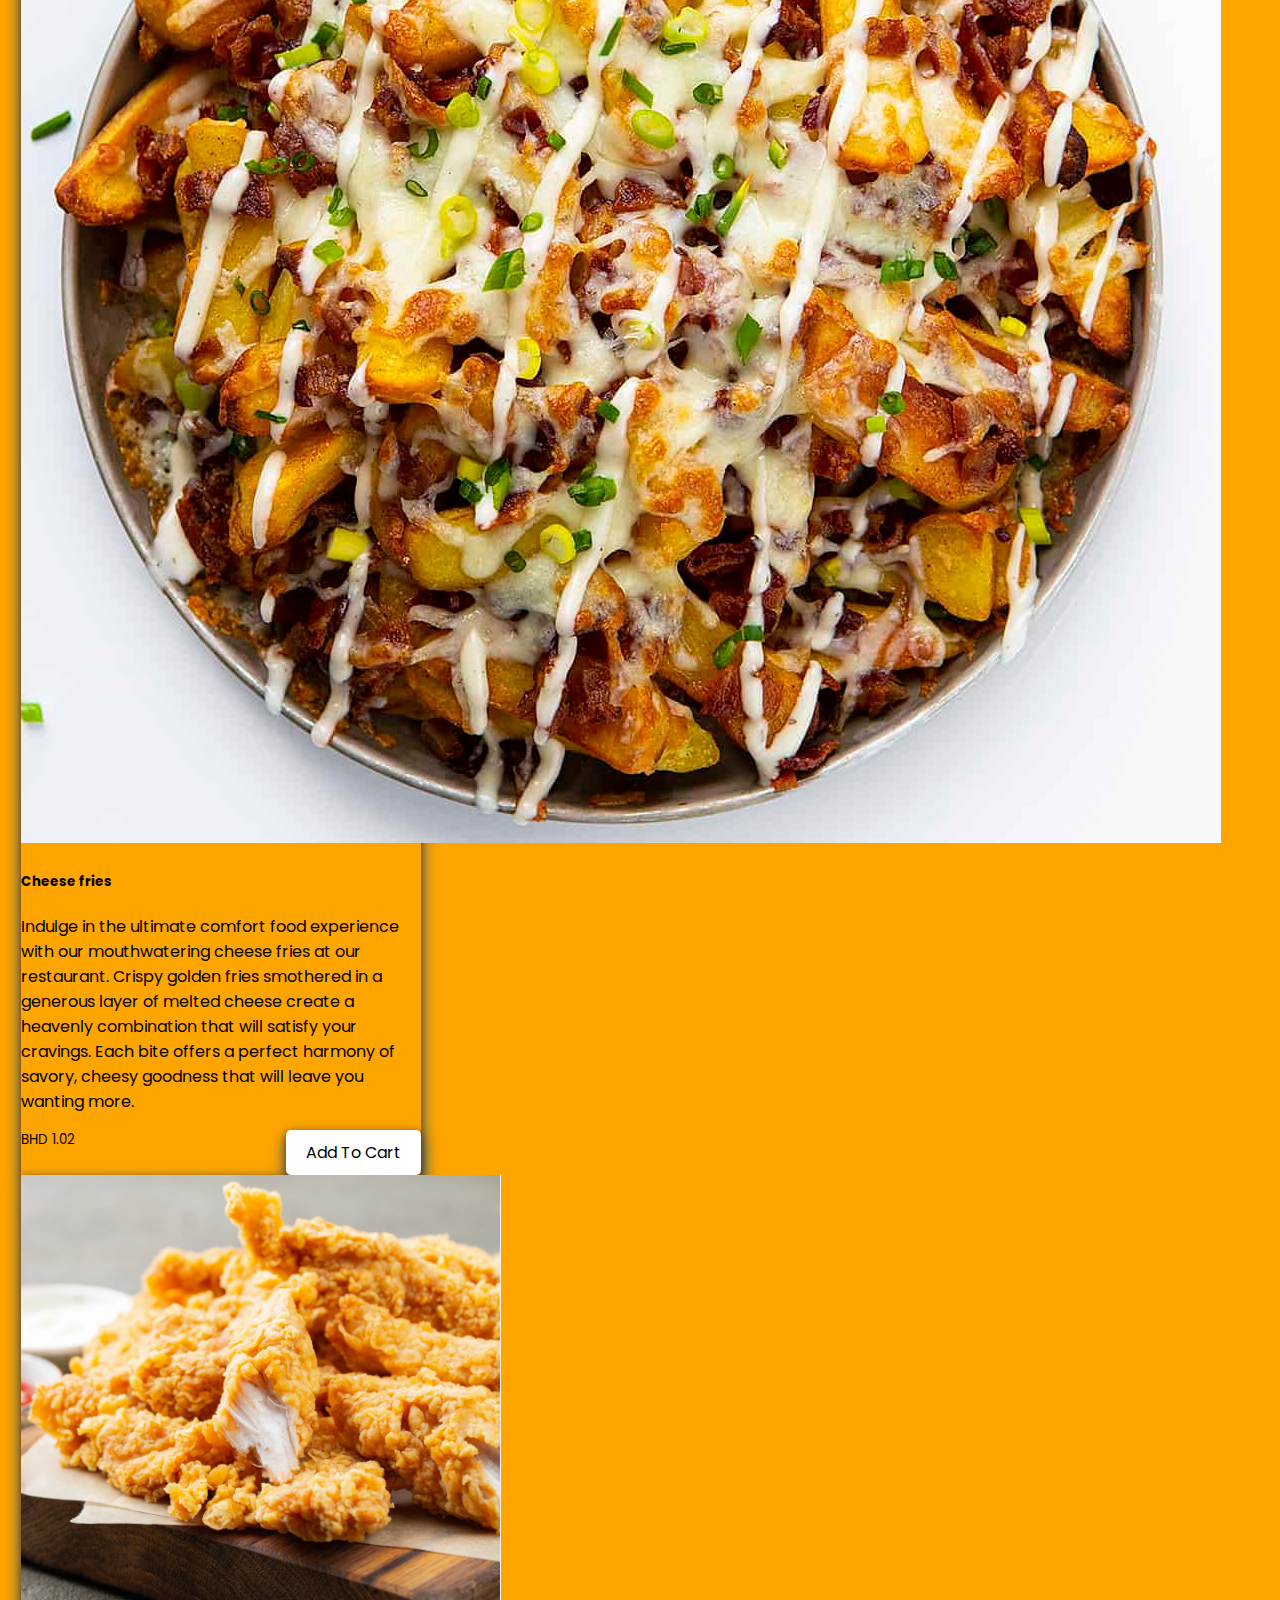
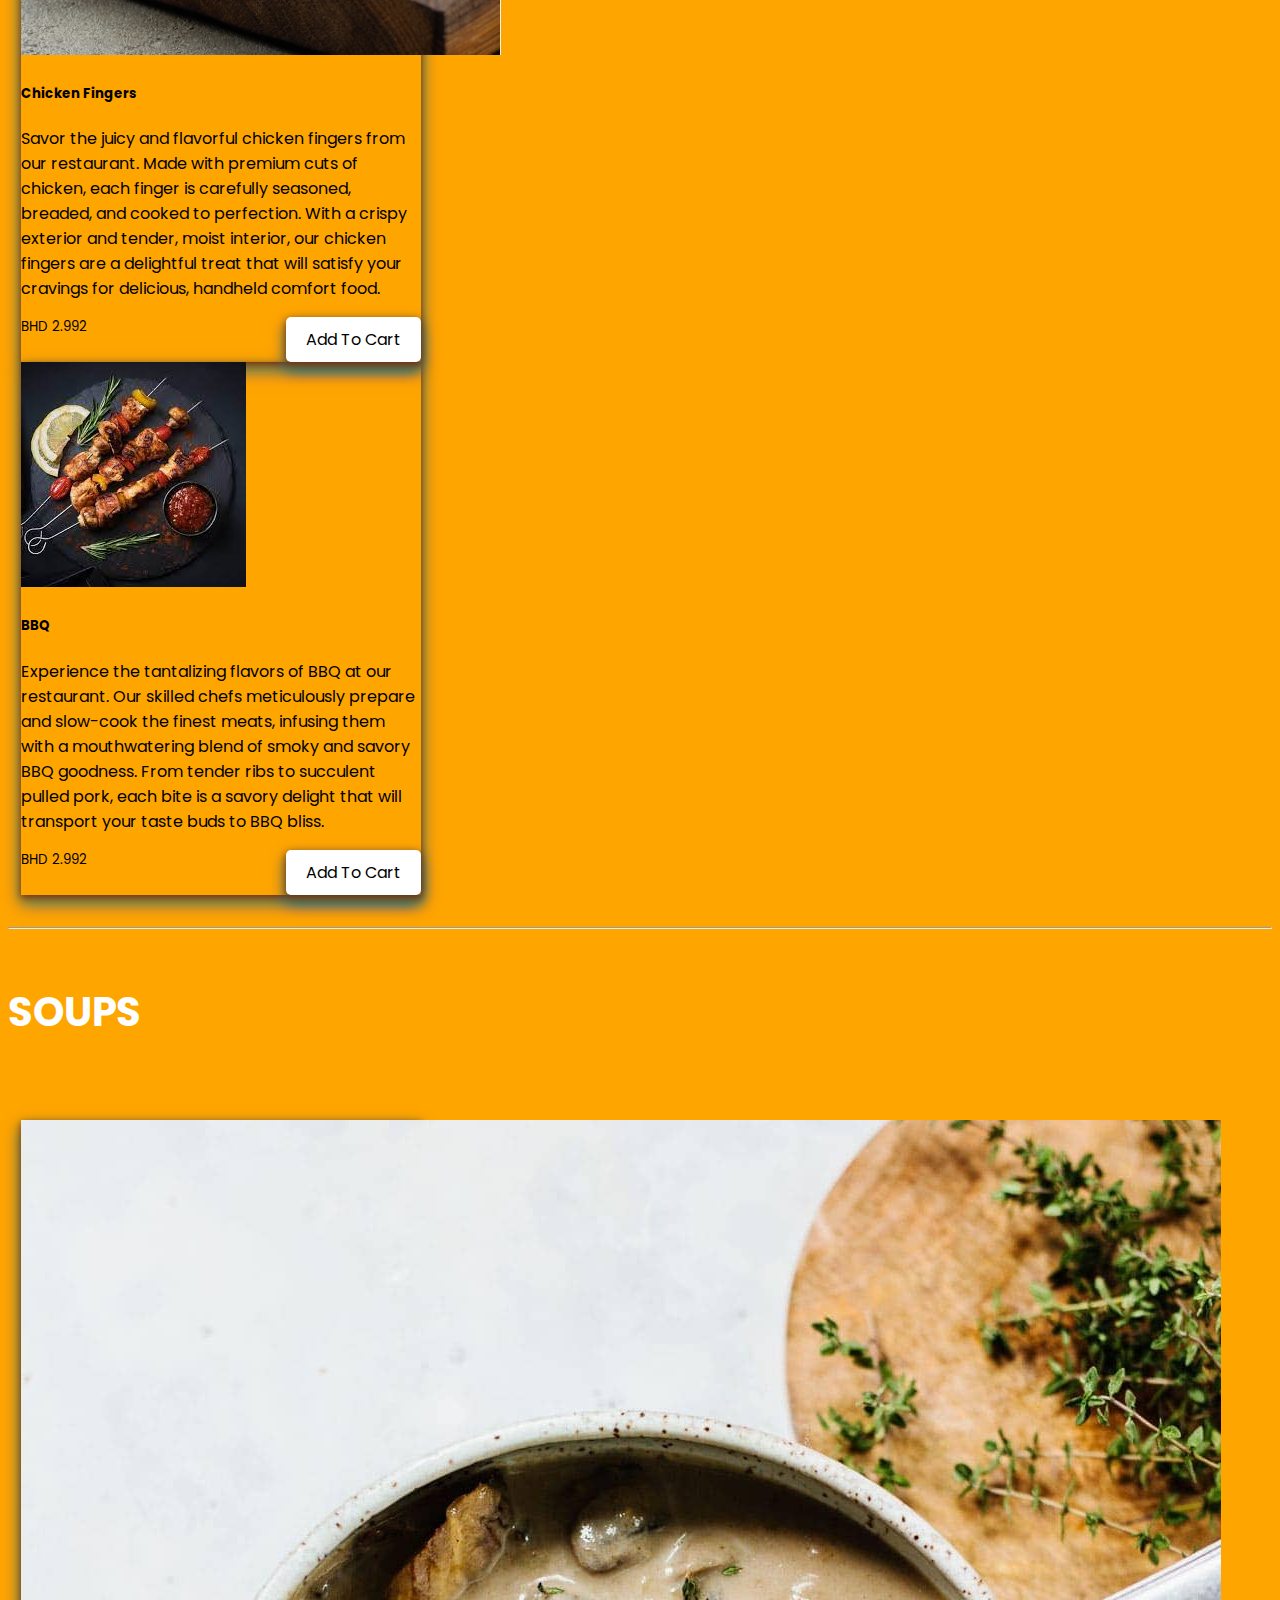
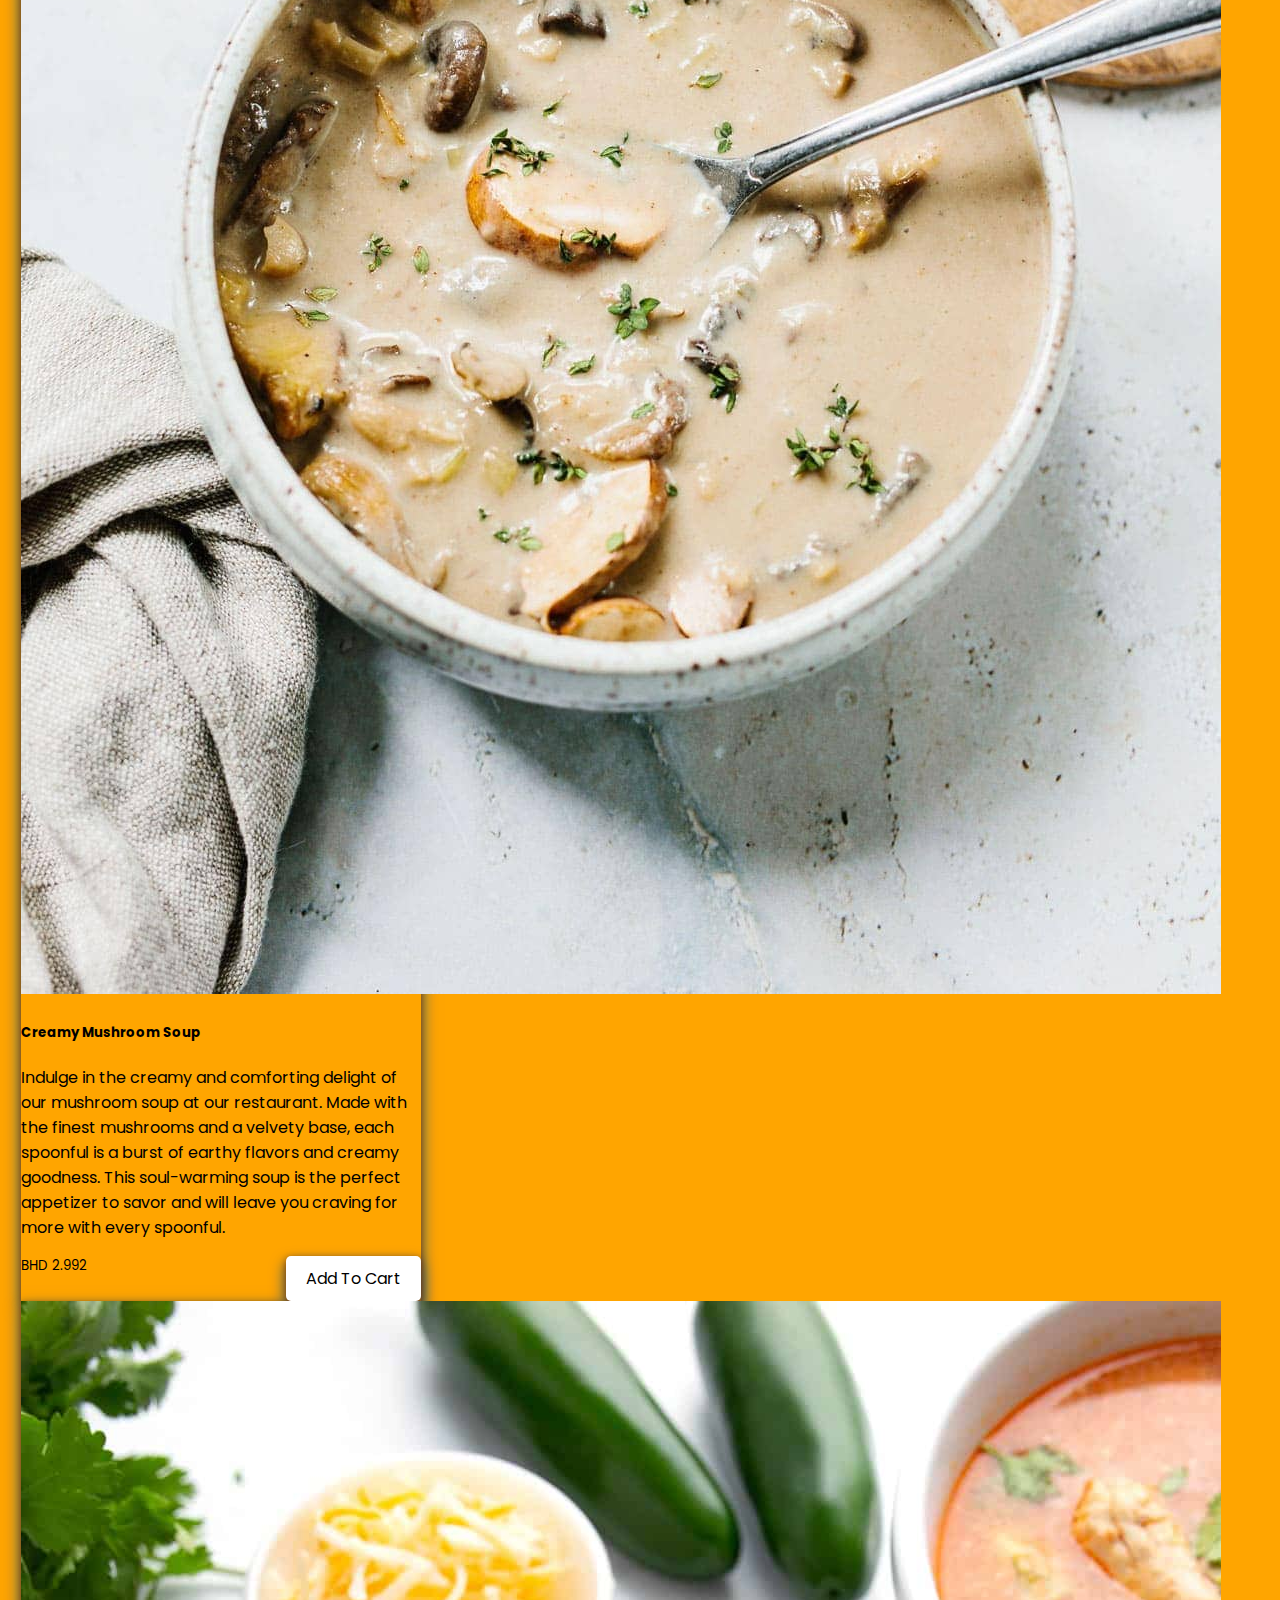
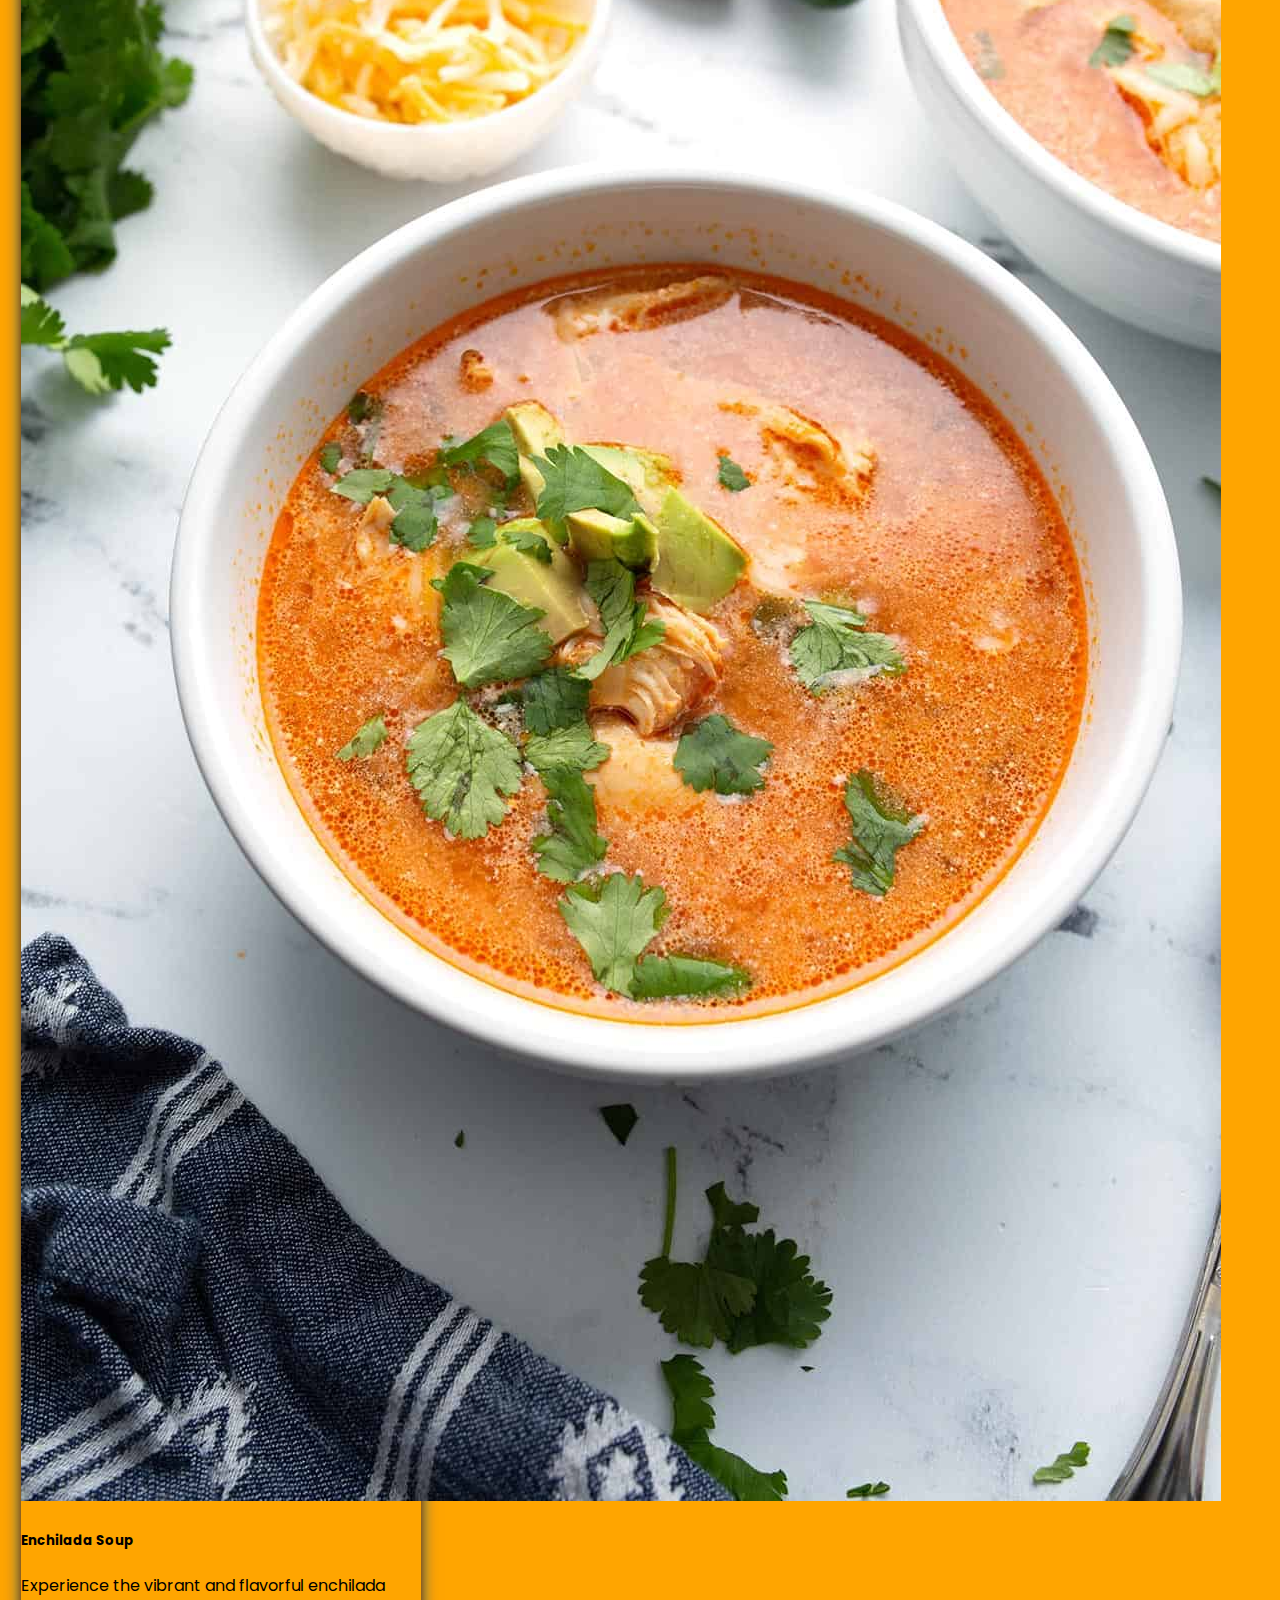
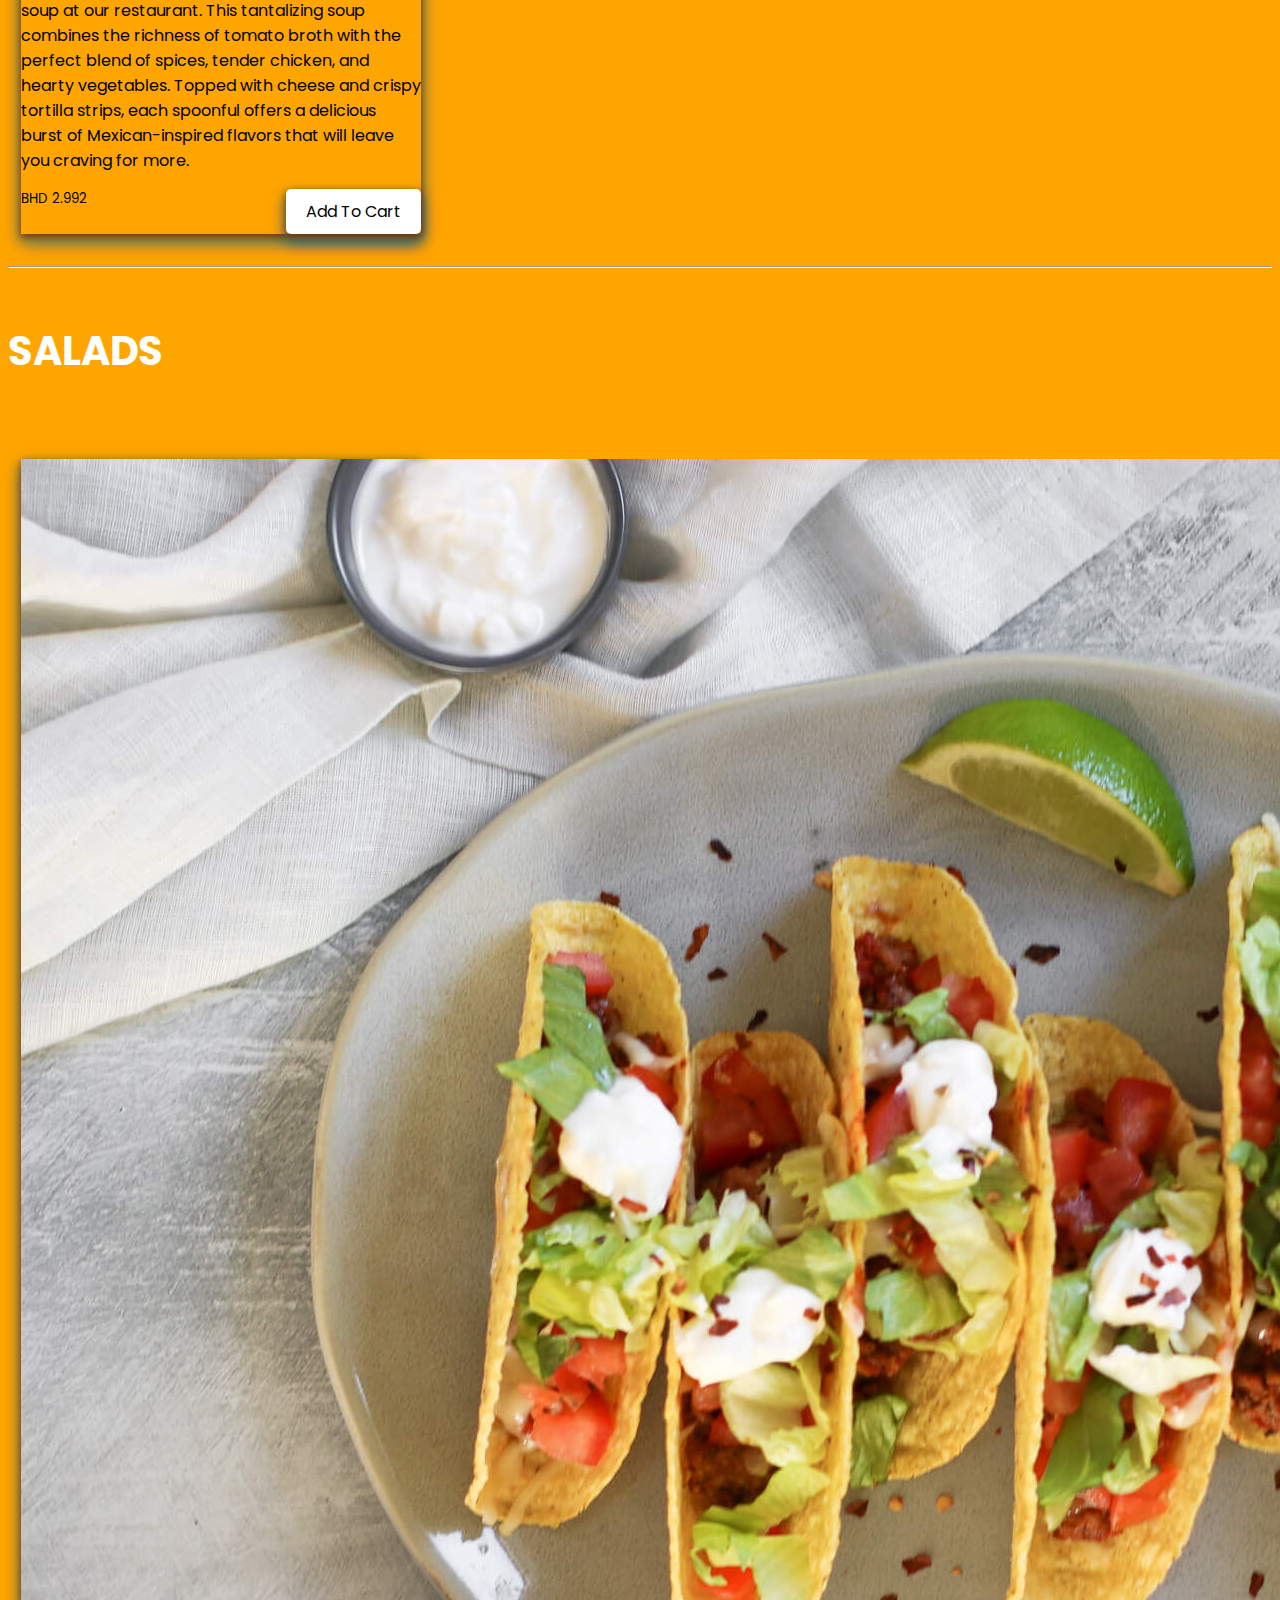
<file: menu.html>
<!DOCTYPE html>
<html lang="en">
  <head>
    <meta charset="utf-8" />
    <meta name="viewport" content="width=device-width, initial-scale=1" />
    <link rel="icon" href="./assets/images/navLogo.png" type="image/icon type" />
    <title>Franks a Lot</title>
    <link rel="stylesheet" href="./css/index.css" />
    <link
      href="https://cdn.jsdelivr.net/npm/bootstrap@5.3.0-alpha3/dist/css/bootstrap.min.css"
      rel="stylesheet"
      integrity="sha384-KK94CHFLLe+nY2dmCWGMq91rCGa5gtU4mk92HdvYe+M/SXH301p5ILy+dN9+nJOZ"
      crossorigin="anonymous"
    />
    <link
      rel="stylesheet"
      href="https://cdnjs.cloudflare.com/ajax/libs/font-awesome/4.7.0/css/font-awesome.min.css"
    />
    <link rel="preconnect" href="https://fonts.googleapis.com" />
    <link rel="preconnect" href="https://fonts.gstatic.com" crossorigin />
    <link
      href="https://fonts.googleapis.com/css2?family=Golos+Text&family=Poppins:ital,wght@0,300;0,400;1,400&display=swap"
      rel="stylesheet"
    />
  </head>
  <body class="allBody">
    <!-- Nav Start -->
    <nav
      class="navbar navbar-expand-lg navbar-light fixed-top bg-light"
      aria-label="Ninth navbar example"
    >
      <div class="container">
        <h1>
          <a class="navbar-brand" href="/">
            <img src="./assets/images/navLogo.png" alt="image not found" width="100" height="50"
          /></a>
        </h1>
        <button
          class="navbar-toggler"
          type="button"
          data-bs-toggle="collapse"
          data-bs-target="#navbarsExample07XL"
          aria-controls="navbarsExample07XL"
          aria-expanded="false"
          aria-label="Toggle navigation"
        >
          <span class="navbar-toggler-icon"></span>
        </button>

        <div class="collapse navbar-collapse" id="navbarsExample07XL">
          <ul style="padding-top: 20px; margin-left: 20px" class="navbar-nav me-auto mb-2 mb-lg-0">
            <li class="nav-item">
              <h6><a class="nav-link" href="/">Home</a></h6>
            </li>
            <li class="nav-item">
              <h6><a class="nav-link" href="/aboutUs.html">About Us</a></h6>
            </li>
            <li class="nav-item">
              <h6><a class="nav-link active" href="/menu.html">Menu</a></h6>
            </li>
            <li class="nav-item">
              <h6><a class="nav-link" href="/contactUs.html">Contact Us</a></h6>
            </li>
          </ul>
          <a href="./cart.html" class="cart-container pointer">
            <div class="cart-icon add-to-cart"></div>
            <span id="itemCount" class="cart-badge itemsInCart"> 0 </span>
          </a>
        </div>
      </div>
    </nav>
    <!-- Nav End -->

    <br />

    <div class="container center">
      <h1 class="textShadowEffect text-white mt2em">Welcome To Menu</h1>
    </div>
    <br />
    <!-- special item -->

    <div class="container">
      <div id="specificClass" class="row"></div>
    </div>

    <div class="container hideDisplayOnMobile center">
      <h1 class="textShadowEffect text-white">Thanks for visiting our website</h1>
    </div>
  </body>
  <script src="./js/index.js"></script>

  <script
    src="https://cdn.jsdelivr.net/npm/bootstrap@5.3.0-alpha3/dist/js/bootstrap.bundle.min.js"
    integrity="sha384-ENjdO4Dr2bkBIFxQpeoTz1HIcje39Wm4jDKdf19U8gI4ddQ3GYNS7NTKfAdVQSZe"
    crossorigin="anonymous"
  ></script>
</html>
</file>
<file: css/index.css>
* {
  font-family: "Golos Text", sans-serif;
  font-family: "Poppins", sans-serif;
}

.allBody {
  background-color: orange;
}

.text-white {
  color: white;
}

.text-black {
  color: black;
}

.bg-whiteSmoke {
  background-color: whitesmoke;
}

.pointer {
  cursor: pointer;
}

.cart-container {
  position: relative;
  display: inline-block;
}

.cart-badge {
  position: absolute;
  top: -10px;
  right: -10px;
  background-color: red;
  color: white;
  font-size: 12px;
  padding: 4px 6px;
  border-radius: 50%;
}

.add-to-cart {
  background-color: transparent;
  border: none;
  padding: 0;
  font-size: 16px;
  cursor: pointer;
}

.cart-icon {
  display: inline-block;
  width: 30px;
  height: 30px;
  background-image: url("../assets/images/cart3.svg"); /* Replace with your cart icon image path */
  background-repeat: no-repeat;
  background-size: cover;
}

@media only screen and (max-width: 480px) {
  .onlyOnMobile {
    margin-top: 20%;
  }
  .hideDisplayOnMobile {
    display: none !important;
  }
}

#paragraph_in_jumbotron {
  text-align: justify !important;
}

.mt2em {
  margin-top: 2em !important;
}
.mt5rem {
  margin-top: 5rem !important;
}

.cardFooter {
  display: flex;
  justify-content: space-between;
}

.addToCarTBtn {
  padding: 10px 20px;
  background-color: #ffffff;
  border: none;
  font-size: 16px;
  border-radius: 5px;
  cursor: pointer;

  /* Colorful Box Shadow */
  box-shadow: 0 2px 6px rgba(0, 0, 0, 0.3), 0 4px 8px rgba(255, 0, 0, 0.6),
    0 6px 12px rgba(0, 255, 0, 0.6), 0 8px 16px rgba(0, 0, 255, 0.6);
}

.addToCarTBtn:hover {
  font-size: 18px;
  border-radius: 10px;
  background: rgb(2, 0, 36);
  background: linear-gradient(
    90deg,
    rgba(2, 0, 36, 1) 0%,
    rgba(9, 121, 24, 0.9220938375350141) 0%,
    rgba(9, 85, 125, 1) 9%,
    rgba(0, 212, 255, 1) 100%
  );
}

.card {
  box-shadow: 0 2px 6px rgba(0, 0, 0, 0.3), 0 4px 8px rgba(255, 0, 0, 0.6),
    0 6px 12px rgba(0, 255, 0, 0.6), 0 8px 16px rgba(0, 0, 255, 0.6);
}

.cardWidth {
  width: 25rem !important;
  margin-left: 1%;
}

@keyframes slide-in {
  0% {
    transform: translateY(-100%);
  }
  100% {
    transform: translateY(0);
  }
}

.textShadowEffect {
  animation: slide-in 10s ease;
}

.center {
  display: flex;
  justify-content: center;
}

.pb10rem {
  padding-bottom: 10rem;
}

h1 {
  color: #333;
}

h2 {
  color: #666;
}

form {
  margin-top: 20px;
}

label {
  display: block;
  margin-bottom: 5px;
}

input[type="text"],
input[type="email"],
textarea {
  width: 100%;
  padding: 10px;
  margin-bottom: 10px;
  border: 1px solid #ccc;
  border-radius: 4px;
  resize: vertical;
}

button[type="submit"] {
  background-color: #333;
  color: #fff;
  padding: 10px 20px;
  border: none;
  border-radius: 4px;
  cursor: pointer;
}

button[type="submit"]:hover {
  background-color: #555;
}

.fontSize40 {
  font-size: 40px;
}
.fontSize20 {
  font-size: 20px;
}

.checkOutBtn {
  border-radius: 5px;
  padding: 4px;
  background: lightslategray;
  color: white;
}

.cardAboutUs {
  background-image: url("../assets/images/about-us.jpg");
  background-size: cover;
  background-position: center;
  height: 40rem !important;
}
.cardSuBodyAboutUs {
  display: flex;
  justify-content: center;
  align-items: center;
  position: relative;
  z-index: 2;
}
.cardBodyAboutUs {
  padding-top: 15rem !important;
}
.card-overlay {
  position: absolute;
  top: 0;
  left: 0;
  width: 100%;
  height: 100%;
  background-color: rgba(0, 0, 0, 0.7); /* Adjust the alpha value (0.5) to change the opacity */
}
.cardBodyDiv {
  margin-left: 20%;
  width: 65%;
}

.card0SuBodyAboutUs {
  position: relative;
  z-index: 2;
}
.card0 {
  background-image: url("../assets/images/0.jpg");
  background-size: cover;
  background-position: center;
  height: 13rem !important;
}
.card1 {
  background-image: url("../assets/images/1.jpg");
  background-size: cover;
  background-position: center;
  height: 13rem !important;
}
.card2 {
  background-image: url("../assets/images/2.jpg");
  background-size: cover;
  background-position: center;
  height: 13rem !important;
}
.card3 {
  background-image: url("../assets/images/3.jpg");
  background-size: cover;
  background-position: center;
  height: 13rem !important;
}
.card4 {
  background-image: url("../assets/images/4.jpg");
  background-size: cover;
  background-position: center;
  height: 13rem !important;
}

.fullCenter {
  display: flex;
  justify-content: center;
  align-items: center;
}

.mt2rem {
  margin-top: 2rem;
}

.aboutUsCardDesc {
  color: white;
  display: flex;
  justify-content: flex-end;
}

.slidePicture {
  height: 500px;
}
</file>
